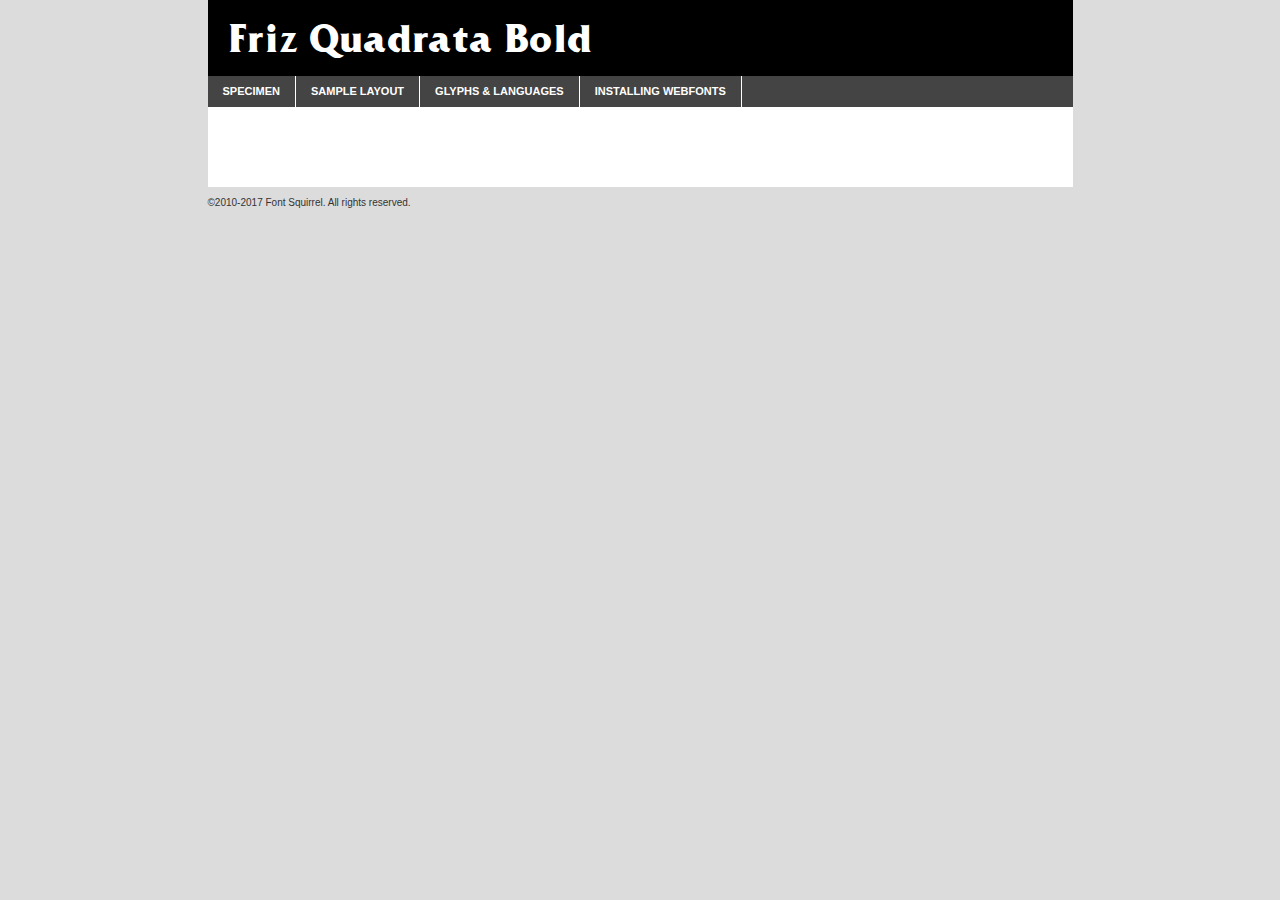
<file: assets/webfonts/friz_quadrata_bold-demo.html>
<!DOCTYPE html PUBLIC "-//W3C//DTD XHTML 1.0 Transitional//EN"
	"http://www.w3.org/TR/xhtml1/DTD/xhtml1-transitional.dtd">

<html xmlns="http://www.w3.org/1999/xhtml" xml:lang="en" lang="en">
<head>
	<meta http-equiv="Content-Type" content="text/html; charset=utf-8" />
	<script src="http://ajax.googleapis.com/ajax/libs/jquery/1.7.2/jquery.min.js" type="text/javascript" charset="utf-8"></script>
	<script type="text/javascript">
	(function($){$.fn.easyTabs=function(option){var param=jQuery.extend({fadeSpeed:"fast",defaultContent:1,activeClass:'active'},option);$(this).each(function(){var thisId="#"+this.id;if(param.defaultContent==''){param.defaultContent=1;}
	if(typeof param.defaultContent=="number")
	{var defaultTab=$(thisId+" .tabs li:eq("+(param.defaultContent-1)+") a").attr('href').substr(1);}else{var defaultTab=param.defaultContent;}
	$(thisId+" .tabs li a").each(function(){var tabToHide=$(this).attr('href').substr(1);$("#"+tabToHide).addClass('easytabs-tab-content');});hideAll();changeContent(defaultTab);function hideAll(){$(thisId+" .easytabs-tab-content").hide();}
	function changeContent(tabId){hideAll();$(thisId+" .tabs li").removeClass(param.activeClass);$(thisId+" .tabs li a[href=#"+tabId+"]").closest('li').addClass(param.activeClass);if(param.fadeSpeed!="none")
	{$(thisId+" #"+tabId).fadeIn(param.fadeSpeed);}else{$(thisId+" #"+tabId).show();}}
	$(thisId+" .tabs li").click(function(){var tabId=$(this).find('a').attr('href').substr(1);changeContent(tabId);return false;});});}})(jQuery);
	</script>
	<link rel="stylesheet" href="specimen_files/specimen_stylesheet.css" type="text/css" charset="utf-8" />
	<link rel="stylesheet" href="stylesheet.css" type="text/css" charset="utf-8" />

	<style type="text/css">
					body{
				font-family: 'frizquadratabold';
							}
		</style>

	<title>Friz Quadrata Bold Specimen</title>
	
	
	<script type="text/javascript" charset="utf-8">
		$(document).ready(function() {
			$('#container').easyTabs({defaultContent:1});
		});
	</script>
</head>

<body>
<div id="container">
	<div id="header">
		Friz Quadrata Bold	</div>
	<ul class="tabs">
		<li><a href="#specimen">Specimen</a></li>
		<li><a href="#layout">Sample Layout</a></li>
				<li><a href="#glyphs">Glyphs &amp; Languages</a></li>
		<li><a href="#installing">Installing Webfonts</a></li>
		
	</ul>
	
	<div id="main_content">

		
			<div id="specimen">
		
				<div class="section">
					<div class="grid12 firstcol">
						<div class="huge">AaBb</div>
					</div>
				</div>
		
				<div class="section">
					<div class="glyph_range">A&#x200B;B&#x200b;C&#x200b;D&#x200b;E&#x200b;F&#x200b;G&#x200b;H&#x200b;I&#x200b;J&#x200b;K&#x200b;L&#x200b;M&#x200b;N&#x200b;O&#x200b;P&#x200b;Q&#x200b;R&#x200b;S&#x200b;T&#x200b;U&#x200b;V&#x200b;W&#x200b;X&#x200b;Y&#x200b;Z&#x200b;a&#x200b;b&#x200b;c&#x200b;d&#x200b;e&#x200b;f&#x200b;g&#x200b;h&#x200b;i&#x200b;j&#x200b;k&#x200b;l&#x200b;m&#x200b;n&#x200b;o&#x200b;p&#x200b;q&#x200b;r&#x200b;s&#x200b;t&#x200b;u&#x200b;v&#x200b;w&#x200b;x&#x200b;y&#x200b;z&#x200b;1&#x200b;2&#x200b;3&#x200b;4&#x200b;5&#x200b;6&#x200b;7&#x200b;8&#x200b;9&#x200b;0&#x200b;&amp;&#x200b;.&#x200b;,&#x200b;?&#x200b;!&#x200b;&#64;&#x200b;(&#x200b;)&#x200b;#&#x200b;$&#x200b;%&#x200b;*&#x200b;+&#x200b;-&#x200b;=&#x200b;:&#x200b;;</div>
				</div>
				<div class="section">
					<div class="grid12 firstcol">
						<table class="sample_table">
							<tr><td>10</td><td class="size10">abcdefghijklmnopqrstuvwxyzABCDEFGHIJKLMNOPQRSTUVWXYZ0123456789abcdefghijklmnopqrstuvwxyzABCDEFGHIJKLMNOPQRSTUVWXYZ0123456789abcdefghijklmnopqrstuvwxyzABCDEFGHIJKLMNOPQRSTUVWXYZ</td></tr>
							<tr><td>11</td><td class="size11">abcdefghijklmnopqrstuvwxyzABCDEFGHIJKLMNOPQRSTUVWXYZ0123456789abcdefghijklmnopqrstuvwxyzABCDEFGHIJKLMNOPQRSTUVWXYZ0123456789abcdefghijklmnopqrstuvwxyzABCDEFGHIJKLMNOPQRSTUVWXYZ</td></tr>
							<tr><td>12</td><td class="size12">abcdefghijklmnopqrstuvwxyzABCDEFGHIJKLMNOPQRSTUVWXYZ0123456789abcdefghijklmnopqrstuvwxyzABCDEFGHIJKLMNOPQRSTUVWXYZ0123456789abcdefghijklmnopqrstuvwxyzABCDEFGHIJKLMNOPQRSTUVWXYZ</td></tr>
							<tr><td>13</td><td class="size13">abcdefghijklmnopqrstuvwxyzABCDEFGHIJKLMNOPQRSTUVWXYZ0123456789abcdefghijklmnopqrstuvwxyzABCDEFGHIJKLMNOPQRSTUVWXYZ0123456789abcdefghijklmnopqrstuvwxyzABCDEFGHIJKLMNOPQRSTUVWXYZ</td></tr>
							<tr><td>14</td><td class="size14">abcdefghijklmnopqrstuvwxyzABCDEFGHIJKLMNOPQRSTUVWXYZ0123456789abcdefghijklmnopqrstuvwxyzABCDEFGHIJKLMNOPQRSTUVWXYZ0123456789abcdefghijklmnopqrstuvwxyzABCDEFGHIJKLMNOPQRSTUVWXYZ</td></tr>
							<tr><td>16</td><td class="size16">abcdefghijklmnopqrstuvwxyzABCDEFGHIJKLMNOPQRSTUVWXYZ0123456789abcdefghijklmnopqrstuvwxyzABCDEFGHIJKLMNOPQRSTUVWXYZ</td></tr>
							<tr><td>18</td><td class="size18">abcdefghijklmnopqrstuvwxyzABCDEFGHIJKLMNOPQRSTUVWXYZ0123456789abcdefghijklmnopqrstuvwxyzABCDEFGHIJKLMNOPQRSTUVWXYZ</td></tr>
							<tr><td>20</td><td class="size20">abcdefghijklmnopqrstuvwxyzABCDEFGHIJKLMNOPQRSTUVWXYZ0123456789abcdefghijklmnopqrstuvwxyzABCDEFGHIJKLMNOPQRSTUVWXYZ</td></tr>
							<tr><td>24</td><td class="size24">abcdefghijklmnopqrstuvwxyzABCDEFGHIJKLMNOPQRSTUVWXYZ0123456789abcdefghijklmnopqrstuvwxyzABCDEFGHIJKLMNOPQRSTUVWXYZ</td></tr>
							<tr><td>30</td><td class="size30">abcdefghijklmnopqrstuvwxyzABCDEFGHIJKLMNOPQRSTUVWXYZ0123456789abcdefghijklmnopqrstuvwxyzABCDEFGHIJKLMNOPQRSTUVWXYZ</td></tr>
							<tr><td>36</td><td class="size36">abcdefghijklmnopqrstuvwxyzABCDEFGHIJKLMNOPQRSTUVWXYZ0123456789abcdefghijklmnopqrstuvwxyzABCDEFGHIJKLMNOPQRSTUVWXYZ</td></tr>
							<tr><td>48</td><td class="size48">abcdefghijklmnopqrstuvwxyzABCDEFGHIJKLMNOPQRSTUVWXYZ0123456789abcdefghijklmnopqrstuvwxyzABCDEFGHIJKLMNOPQRSTUVWXYZ</td></tr>
							<tr><td>60</td><td class="size60">abcdefghijklmnopqrstuvwxyzABCDEFGHIJKLMNOPQRSTUVWXYZ0123456789abcdefghijklmnopqrstuvwxyzABCDEFGHIJKLMNOPQRSTUVWXYZ</td></tr>
							<tr><td>72</td><td class="size72">abcdefghijklmnopqrstuvwxyzABCDEFGHIJKLMNOPQRSTUVWXYZ0123456789abcdefghijklmnopqrstuvwxyzABCDEFGHIJKLMNOPQRSTUVWXYZ</td></tr>
							<tr><td>90</td><td class="size90">abcdefghijklmnopqrstuvwxyzABCDEFGHIJKLMNOPQRSTUVWXYZ0123456789abcdefghijklmnopqrstuvwxyzABCDEFGHIJKLMNOPQRSTUVWXYZ</td></tr>
						</table>
				
					</div>
			
				</div>
		
		
		
								<div class="section" id="bodycomparison">


										<div id="xheight">
				<div class="fontbody">&#x25FC;&#x25FC;&#x25FC;&#x25FC;&#x25FC;&#x25FC;&#x25FC;&#x25FC;&#x25FC;&#x25FC;&#x25FC;&#x25FC;&#x25FC;&#x25FC;&#x25FC;&#x25FC;&#x25FC;&#x25FC;&#x25FC;&#x25FC;&#x25FC;&#x25FC;&#x25FC;&#x25FC;&#x25FC;&#x25FC;&#x25FC;&#x25FC;&#x25FC;&#x25FC;&#x25FC;&#x25FC;&#x25FC;&#x25FC;&#x25FC;&#x25FC;&#x25FC;&#x25FC;&#x25FC;&#x25FC;&#x25FC;&#x25FC;&#x25FC;&#x25FC;&#x25FC;&#x25FC;&#x25FC;&#x25FC;&#x25FC;&#x25FC;&#x25FC;&#x25FC;&#x25FC;&#x25FC;&#x25FC;&#x25FC;&#x25FC;&#x25FC;&#x25FC;&#x25FC;&#x25FC;&#x25FC;&#x25FC;&#x25FC;&#x25FC;&#x25FC;&#x25FC;&#x25FC;&#x25FC;&#x25FC;&#x25FC;&#x25FC;&#x25FC;&#x25FC;&#x25FC;&#x25FC;&#x25FC;&#x25FC;&#x25FC;&#x25FC;&#x25FC;&#x25FC;&#x25FC;&#x25FC;&#x25FC;&#x25FC;&#x25FC;&#x25FC;&#x25FC;&#x25FC;&#x25FC;&#x25FC;&#x25FC;&#x25FC;&#x25FC;&#x25FC;&#x25FC;&#x25FC;&#x25FC;body</div><div class="arialbody">body</div><div class="verdanabody">body</div><div class="georgiabody">body</div></div>
										<div class="fontbody" style="z-index:1">
											body<span>Friz Quadrata Bold</span>
										</div>
										<div class="arialbody" style="z-index:1">
											body<span>Arial</span>
										</div>
										<div class="verdanabody" style="z-index:1">
											body<span>Verdana</span>
										</div>
										<div class="georgiabody" style="z-index:1">
											body<span>Georgia</span>
										</div>



								</div>
		
		
				<div class="section psample psample_row1" id="">
					
					<div class="grid2 firstcol">
						<p class="size10"><span>10.</span>Aenean lacinia bibendum nulla sed consectetur. Fusce dapibus, tellus ac cursus commodo, tortor mauris condimentum nibh, ut fermentum massa justo sit amet risus. Nullam id dolor id nibh ultricies vehicula ut id elit. Cum sociis natoque penatibus et magnis dis parturient montes, nascetur ridiculus mus. Nulla vitae elit libero, a pharetra augue.</p>
			
					</div>
					<div class="grid3">
						<p class="size11"><span>11.</span>Aenean lacinia bibendum nulla sed consectetur. Fusce dapibus, tellus ac cursus commodo, tortor mauris condimentum nibh, ut fermentum massa justo sit amet risus. Nullam id dolor id nibh ultricies vehicula ut id elit. Cum sociis natoque penatibus et magnis dis parturient montes, nascetur ridiculus mus. Nulla vitae elit libero, a pharetra augue.</p>
			
					</div>
					<div class="grid3">
						<p class="size12"><span>12.</span>Aenean lacinia bibendum nulla sed consectetur. Fusce dapibus, tellus ac cursus commodo, tortor mauris condimentum nibh, ut fermentum massa justo sit amet risus. Nullam id dolor id nibh ultricies vehicula ut id elit. Cum sociis natoque penatibus et magnis dis parturient montes, nascetur ridiculus mus. Nulla vitae elit libero, a pharetra augue.</p>
			
					</div>
					<div class="grid4">
						<p class="size13"><span>13.</span>Aenean lacinia bibendum nulla sed consectetur. Fusce dapibus, tellus ac cursus commodo, tortor mauris condimentum nibh, ut fermentum massa justo sit amet risus. Nullam id dolor id nibh ultricies vehicula ut id elit. Cum sociis natoque penatibus et magnis dis parturient montes, nascetur ridiculus mus. Nulla vitae elit libero, a pharetra augue.</p>
			
					</div>
					<div class="white_blend"></div>
					
				</div>
				<div class="section psample psample_row2" id="">
					<div class="grid3 firstcol">
						<p class="size14"><span>14.</span>Aenean lacinia bibendum nulla sed consectetur. Fusce dapibus, tellus ac cursus commodo, tortor mauris condimentum nibh, ut fermentum massa justo sit amet risus. Nullam id dolor id nibh ultricies vehicula ut id elit. Cum sociis natoque penatibus et magnis dis parturient montes, nascetur ridiculus mus. Nulla vitae elit libero, a pharetra augue.</p>
			
					</div>
					<div class="grid4">
						<p class="size16"><span>16.</span>Aenean lacinia bibendum nulla sed consectetur. Fusce dapibus, tellus ac cursus commodo, tortor mauris condimentum nibh, ut fermentum massa justo sit amet risus. Nullam id dolor id nibh ultricies vehicula ut id elit. Cum sociis natoque penatibus et magnis dis parturient montes, nascetur ridiculus mus. Nulla vitae elit libero, a pharetra augue.</p>
			
					</div>
					<div class="grid5">
						<p class="size18"><span>18.</span>Aenean lacinia bibendum nulla sed consectetur. Fusce dapibus, tellus ac cursus commodo, tortor mauris condimentum nibh, ut fermentum massa justo sit amet risus. Nullam id dolor id nibh ultricies vehicula ut id elit. Cum sociis natoque penatibus et magnis dis parturient montes, nascetur ridiculus mus. Nulla vitae elit libero, a pharetra augue.</p>
			
					</div>

					<div class="white_blend"></div>

				</div>
				
				<div class="section psample psample_row3" id="">
					<div class="grid5 firstcol">
						<p class="size20"><span>20.</span>Aenean lacinia bibendum nulla sed consectetur. Fusce dapibus, tellus ac cursus commodo, tortor mauris condimentum nibh, ut fermentum massa justo sit amet risus. Nullam id dolor id nibh ultricies vehicula ut id elit. Cum sociis natoque penatibus et magnis dis parturient montes, nascetur ridiculus mus. Nulla vitae elit libero, a pharetra augue.</p>
					</div>
					<div class="grid7">
						<p class="size24"><span>24.</span>Aenean lacinia bibendum nulla sed consectetur. Fusce dapibus, tellus ac cursus commodo, tortor mauris condimentum nibh, ut fermentum massa justo sit amet risus. Nullam id dolor id nibh ultricies vehicula ut id elit. Cum sociis natoque penatibus et magnis dis parturient montes, nascetur ridiculus mus. Nulla vitae elit libero, a pharetra augue.</p>
					</div>
					
					<div class="white_blend"></div>
					
				</div>
				
				<div class="section psample psample_row4" id="">
					<div class="grid12 firstcol">
						<p class="size30"><span>30.</span>Aenean lacinia bibendum nulla sed consectetur. Fusce dapibus, tellus ac cursus commodo, tortor mauris condimentum nibh, ut fermentum massa justo sit amet risus. Nullam id dolor id nibh ultricies vehicula ut id elit. Cum sociis natoque penatibus et magnis dis parturient montes, nascetur ridiculus mus. Nulla vitae elit libero, a pharetra augue.</p>
					</div>
					<div class="white_blend"></div>
					
				</div>
				
				
				
				<div class="section psample psample_row1 fullreverse">
					<div class="grid2 firstcol">
						<p class="size10"><span>10.</span>Aenean lacinia bibendum nulla sed consectetur. Fusce dapibus, tellus ac cursus commodo, tortor mauris condimentum nibh, ut fermentum massa justo sit amet risus. Nullam id dolor id nibh ultricies vehicula ut id elit. Cum sociis natoque penatibus et magnis dis parturient montes, nascetur ridiculus mus. Nulla vitae elit libero, a pharetra augue.</p>
			
					</div>
					<div class="grid3">
						<p class="size11"><span>11.</span>Aenean lacinia bibendum nulla sed consectetur. Fusce dapibus, tellus ac cursus commodo, tortor mauris condimentum nibh, ut fermentum massa justo sit amet risus. Nullam id dolor id nibh ultricies vehicula ut id elit. Cum sociis natoque penatibus et magnis dis parturient montes, nascetur ridiculus mus. Nulla vitae elit libero, a pharetra augue.</p>
			
					</div>
					<div class="grid3">
						<p class="size12"><span>12.</span>Aenean lacinia bibendum nulla sed consectetur. Fusce dapibus, tellus ac cursus commodo, tortor mauris condimentum nibh, ut fermentum massa justo sit amet risus. Nullam id dolor id nibh ultricies vehicula ut id elit. Cum sociis natoque penatibus et magnis dis parturient montes, nascetur ridiculus mus. Nulla vitae elit libero, a pharetra augue.</p>
			
					</div>
					<div class="grid4">
						<p class="size13"><span>13.</span>Aenean lacinia bibendum nulla sed consectetur. Fusce dapibus, tellus ac cursus commodo, tortor mauris condimentum nibh, ut fermentum massa justo sit amet risus. Nullam id dolor id nibh ultricies vehicula ut id elit. Cum sociis natoque penatibus et magnis dis parturient montes, nascetur ridiculus mus. Nulla vitae elit libero, a pharetra augue.</p>
			
					</div>
					<div class="black_blend"></div>
					
				</div>
				
				<div class="section psample psample_row2 fullreverse">
					<div class="grid3 firstcol">
						<p class="size14"><span>14.</span>Aenean lacinia bibendum nulla sed consectetur. Fusce dapibus, tellus ac cursus commodo, tortor mauris condimentum nibh, ut fermentum massa justo sit amet risus. Nullam id dolor id nibh ultricies vehicula ut id elit. Cum sociis natoque penatibus et magnis dis parturient montes, nascetur ridiculus mus. Nulla vitae elit libero, a pharetra augue.</p>
			
					</div>
					<div class="grid4">
						<p class="size16"><span>16.</span>Aenean lacinia bibendum nulla sed consectetur. Fusce dapibus, tellus ac cursus commodo, tortor mauris condimentum nibh, ut fermentum massa justo sit amet risus. Nullam id dolor id nibh ultricies vehicula ut id elit. Cum sociis natoque penatibus et magnis dis parturient montes, nascetur ridiculus mus. Nulla vitae elit libero, a pharetra augue.</p>
			
					</div>
					<div class="grid5">
						<p class="size18"><span>18.</span>Aenean lacinia bibendum nulla sed consectetur. Fusce dapibus, tellus ac cursus commodo, tortor mauris condimentum nibh, ut fermentum massa justo sit amet risus. Nullam id dolor id nibh ultricies vehicula ut id elit. Cum sociis natoque penatibus et magnis dis parturient montes, nascetur ridiculus mus. Nulla vitae elit libero, a pharetra augue.</p>
			
					</div>
					<div class="black_blend"></div>

				</div>
				
				<div class="section psample fullreverse psample_row3" id="">
					<div class="grid5 firstcol">
						<p class="size20"><span>20.</span>Aenean lacinia bibendum nulla sed consectetur. Fusce dapibus, tellus ac cursus commodo, tortor mauris condimentum nibh, ut fermentum massa justo sit amet risus. Nullam id dolor id nibh ultricies vehicula ut id elit. Cum sociis natoque penatibus et magnis dis parturient montes, nascetur ridiculus mus. Nulla vitae elit libero, a pharetra augue.</p>
					</div>
					<div class="grid7">
						<p class="size24"><span>24.</span>Aenean lacinia bibendum nulla sed consectetur. Fusce dapibus, tellus ac cursus commodo, tortor mauris condimentum nibh, ut fermentum massa justo sit amet risus. Nullam id dolor id nibh ultricies vehicula ut id elit. Cum sociis natoque penatibus et magnis dis parturient montes, nascetur ridiculus mus. Nulla vitae elit libero, a pharetra augue.</p>
					</div>
					
					<div class="black_blend"></div>
					
				</div>
				
				<div class="section psample fullreverse psample_row4" id="" style="border-bottom: 20px #000 solid;">
					<div class="grid12 firstcol">
						<p class="size30"><span>30.</span>Aenean lacinia bibendum nulla sed consectetur. Fusce dapibus, tellus ac cursus commodo, tortor mauris condimentum nibh, ut fermentum massa justo sit amet risus. Nullam id dolor id nibh ultricies vehicula ut id elit. Cum sociis natoque penatibus et magnis dis parturient montes, nascetur ridiculus mus. Nulla vitae elit libero, a pharetra augue.</p>
					</div>
					<div class="black_blend"></div>
					
				</div>
				
				
				
				
			</div>
			
			<div id="layout">
				
				<div class="section">
					
					<div class="grid12 firstcol">
						<h1>Lorem Ipsum Dolor</h1>
						<h2>Etiam porta sem malesuada magna mollis euismod</h2>
						
						<p class="byline">By <a href="#link">Aenean Lacinia</a></p>
					</div>
				</div>
				<div class="section">
					<div class="grid8 firstcol">
						<p class="large">Donec sed odio dui. Morbi leo risus, porta ac consectetur ac, vestibulum at eros. Fusce dapibus, tellus ac cursus commodo, tortor mauris condimentum nibh, ut fermentum massa justo sit amet risus. </p>

						
						<h3>Pellentesque ornare sem</h3>

						<p>Maecenas sed diam eget risus varius blandit sit amet non magna. Maecenas faucibus mollis interdum. Donec ullamcorper nulla non metus auctor fringilla. Nullam id dolor id nibh ultricies vehicula ut id elit. Nullam id dolor id nibh ultricies vehicula ut id elit. </p>

						<p>Aenean eu leo quam. Pellentesque ornare sem lacinia quam venenatis vestibulum. Lorem ipsum dolor sit amet, consectetur adipiscing elit. Cum sociis natoque penatibus et magnis dis parturient montes, nascetur ridiculus mus. </p>

						<p>Nulla vitae elit libero, a pharetra augue. Praesent commodo cursus magna, vel scelerisque nisl consectetur et. Aenean lacinia bibendum nulla sed consectetur. </p>

						<p>Nullam quis risus eget urna mollis ornare vel eu leo. Nullam quis risus eget urna mollis ornare vel eu leo. Maecenas sed diam eget risus varius blandit sit amet non magna. Donec ullamcorper nulla non metus auctor fringilla. </p>

						<h3>Cras mattis consectetur</h3>

						<p>Aenean eu leo quam. Pellentesque ornare sem lacinia quam venenatis vestibulum. Aenean lacinia bibendum nulla sed consectetur. Integer posuere erat a ante venenatis dapibus posuere velit aliquet. Cras mattis consectetur purus sit amet fermentum. </p>

						<p>Nullam id dolor id nibh ultricies vehicula ut id elit. Nullam quis risus eget urna mollis ornare vel eu leo. Cras mattis consectetur purus sit amet fermentum.</p>
					</div>
					
					<div class="grid4 sidebar">
						
						<div class="box reverse">
							<p class="last">Nullam quis risus eget urna mollis ornare vel eu leo. Donec ullamcorper nulla non metus auctor fringilla. Cras mattis consectetur purus sit amet fermentum. Sed posuere consectetur est at lobortis. Lorem ipsum dolor sit amet, consectetur adipiscing elit. </p>
						</div>
						
						<p class="caption">Maecenas sed diam eget risus varius.</p>

						<p>Vestibulum id ligula porta felis euismod semper. Integer posuere erat a ante venenatis dapibus posuere velit aliquet. Vestibulum id ligula porta felis euismod semper. Sed posuere consectetur est at lobortis. Maecenas sed diam eget risus varius blandit sit amet non magna. Fusce dapibus, tellus ac cursus commodo, tortor mauris condimentum nibh, ut fermentum massa justo sit amet risus. </p>

					

						<p>Duis mollis, est non commodo luctus, nisi erat porttitor ligula, eget lacinia odio sem nec elit. Aenean lacinia bibendum nulla sed consectetur. Vivamus sagittis lacus vel augue laoreet rutrum faucibus dolor auctor. Aenean lacinia bibendum nulla sed consectetur. Nullam quis risus eget urna mollis ornare vel eu leo. </p>

						<p>Praesent commodo cursus magna, vel scelerisque nisl consectetur et. Donec ullamcorper nulla non metus auctor fringilla. Maecenas faucibus mollis interdum. Fusce dapibus, tellus ac cursus commodo, tortor mauris condimentum nibh, ut fermentum massa justo sit amet risus. </p>

					</div>
				</div>
				
			</div>


			



		<div id="glyphs">
			<div class="section">
				<div class="grid12 firstcol">
			
				<h1>Language Support</h1>
				<p>The subset of Friz Quadrata Bold in this kit supports the following languages:<br />
			
					Albanian, Basque, Breton, Chamorro, English, Finnish, French, Frisian, Galician, German, Italian, Malagasy, Norwegian, Portuguese, Spanish, Alsatian, Aragonese, Arapaho, Arrernte, Asturian, Aymara, Bislama, Cebuano, Corsican, Fijian, French_creole, Genoese, Gilbertese, Greenlandic, Haitian_creole, Hiligaynon, Hmong, Hopi, Ibanag, Iloko_ilokano, Indonesian, Interglossa_glosa, Interlingua, Irish_gaelic, Jerriais, Lojban, Lombard, Luxembourgeois, Manx, Mohawk, Norfolk_pitcairnese, Occitan, Oromo, Pangasinan, Papiamento, Piedmontese, Potawatomi, Rhaeto-romance, Romansh, Rotokas, Sami_lule, Samoan, Sardinian, Scots_gaelic, Seychelles_creole, Shona, Sicilian, Somali, Southern_ndebele, Swahili, Swati_swazi, Tagalog_filipino_pilipino, Tetum, Tok_pisin, Uyghur_latinized, Volapuk, Walloon, Warlpiri, Xhosa, Yapese, Zulu, Latinbasic, Ubasic, Demo				</p>
				<h1>Glyph Chart</h1>
				<p>The subset of Friz Quadrata Bold in this kit includes all the glyphs listed below. Unicode entities are included above each glyph to help you insert individual characters into your layout.</p>
				<div id="glyph_chart">
			
																				 <div><p>&amp;#32;</p>&#32;</div>
																				 <div><p>&amp;#33;</p>&#33;</div>
																				 <div><p>&amp;#34;</p>&#34;</div>
																				 <div><p>&amp;#35;</p>&#35;</div>
																				 <div><p>&amp;#36;</p>&#36;</div>
																				 <div><p>&amp;#37;</p>&#37;</div>
																				 <div><p>&amp;#38;</p>&#38;</div>
																				 <div><p>&amp;#39;</p>&#39;</div>
																				 <div><p>&amp;#40;</p>&#40;</div>
																				 <div><p>&amp;#41;</p>&#41;</div>
																				 <div><p>&amp;#42;</p>&#42;</div>
																				 <div><p>&amp;#43;</p>&#43;</div>
																				 <div><p>&amp;#44;</p>&#44;</div>
																				 <div><p>&amp;#45;</p>&#45;</div>
																				 <div><p>&amp;#46;</p>&#46;</div>
																				 <div><p>&amp;#47;</p>&#47;</div>
																				 <div><p>&amp;#48;</p>&#48;</div>
																				 <div><p>&amp;#49;</p>&#49;</div>
																				 <div><p>&amp;#50;</p>&#50;</div>
																				 <div><p>&amp;#51;</p>&#51;</div>
																				 <div><p>&amp;#52;</p>&#52;</div>
																				 <div><p>&amp;#53;</p>&#53;</div>
																				 <div><p>&amp;#54;</p>&#54;</div>
																				 <div><p>&amp;#55;</p>&#55;</div>
																				 <div><p>&amp;#56;</p>&#56;</div>
																				 <div><p>&amp;#57;</p>&#57;</div>
																				 <div><p>&amp;#58;</p>&#58;</div>
																				 <div><p>&amp;#59;</p>&#59;</div>
																				 <div><p>&amp;#60;</p>&#60;</div>
																				 <div><p>&amp;#61;</p>&#61;</div>
																				 <div><p>&amp;#62;</p>&#62;</div>
																				 <div><p>&amp;#63;</p>&#63;</div>
																				 <div><p>&amp;#64;</p>&#64;</div>
																				 <div><p>&amp;#65;</p>&#65;</div>
																				 <div><p>&amp;#66;</p>&#66;</div>
																				 <div><p>&amp;#67;</p>&#67;</div>
																				 <div><p>&amp;#68;</p>&#68;</div>
																				 <div><p>&amp;#69;</p>&#69;</div>
																				 <div><p>&amp;#70;</p>&#70;</div>
																				 <div><p>&amp;#71;</p>&#71;</div>
																				 <div><p>&amp;#72;</p>&#72;</div>
																				 <div><p>&amp;#73;</p>&#73;</div>
																				 <div><p>&amp;#74;</p>&#74;</div>
																				 <div><p>&amp;#75;</p>&#75;</div>
																				 <div><p>&amp;#76;</p>&#76;</div>
																				 <div><p>&amp;#77;</p>&#77;</div>
																				 <div><p>&amp;#78;</p>&#78;</div>
																				 <div><p>&amp;#79;</p>&#79;</div>
																				 <div><p>&amp;#80;</p>&#80;</div>
																				 <div><p>&amp;#81;</p>&#81;</div>
																				 <div><p>&amp;#82;</p>&#82;</div>
																				 <div><p>&amp;#83;</p>&#83;</div>
																				 <div><p>&amp;#84;</p>&#84;</div>
																				 <div><p>&amp;#85;</p>&#85;</div>
																				 <div><p>&amp;#86;</p>&#86;</div>
																				 <div><p>&amp;#87;</p>&#87;</div>
																				 <div><p>&amp;#88;</p>&#88;</div>
																				 <div><p>&amp;#89;</p>&#89;</div>
																				 <div><p>&amp;#90;</p>&#90;</div>
																				 <div><p>&amp;#91;</p>&#91;</div>
																				 <div><p>&amp;#92;</p>&#92;</div>
																				 <div><p>&amp;#93;</p>&#93;</div>
																				 <div><p>&amp;#94;</p>&#94;</div>
																				 <div><p>&amp;#95;</p>&#95;</div>
																				 <div><p>&amp;#96;</p>&#96;</div>
																				 <div><p>&amp;#97;</p>&#97;</div>
																				 <div><p>&amp;#98;</p>&#98;</div>
																				 <div><p>&amp;#99;</p>&#99;</div>
																				 <div><p>&amp;#100;</p>&#100;</div>
																				 <div><p>&amp;#101;</p>&#101;</div>
																				 <div><p>&amp;#102;</p>&#102;</div>
																				 <div><p>&amp;#103;</p>&#103;</div>
																				 <div><p>&amp;#104;</p>&#104;</div>
																				 <div><p>&amp;#105;</p>&#105;</div>
																				 <div><p>&amp;#106;</p>&#106;</div>
																				 <div><p>&amp;#107;</p>&#107;</div>
																				 <div><p>&amp;#108;</p>&#108;</div>
																				 <div><p>&amp;#109;</p>&#109;</div>
																				 <div><p>&amp;#110;</p>&#110;</div>
																				 <div><p>&amp;#111;</p>&#111;</div>
																				 <div><p>&amp;#112;</p>&#112;</div>
																				 <div><p>&amp;#113;</p>&#113;</div>
																				 <div><p>&amp;#114;</p>&#114;</div>
																				 <div><p>&amp;#115;</p>&#115;</div>
																				 <div><p>&amp;#116;</p>&#116;</div>
																				 <div><p>&amp;#117;</p>&#117;</div>
																				 <div><p>&amp;#118;</p>&#118;</div>
																				 <div><p>&amp;#119;</p>&#119;</div>
																				 <div><p>&amp;#120;</p>&#120;</div>
																				 <div><p>&amp;#121;</p>&#121;</div>
																				 <div><p>&amp;#122;</p>&#122;</div>
																				 <div><p>&amp;#123;</p>&#123;</div>
																				 <div><p>&amp;#124;</p>&#124;</div>
																				 <div><p>&amp;#125;</p>&#125;</div>
																				 <div><p>&amp;#126;</p>&#126;</div>
																				 <div><p>&amp;#160;</p>&#160;</div>
																				 <div><p>&amp;#161;</p>&#161;</div>
																				 <div><p>&amp;#162;</p>&#162;</div>
																				 <div><p>&amp;#163;</p>&#163;</div>
																				 <div><p>&amp;#165;</p>&#165;</div>
																				 <div><p>&amp;#167;</p>&#167;</div>
																				 <div><p>&amp;#168;</p>&#168;</div>
																				 <div><p>&amp;#169;</p>&#169;</div>
																				 <div><p>&amp;#170;</p>&#170;</div>
																				 <div><p>&amp;#171;</p>&#171;</div>
																				 <div><p>&amp;#172;</p>&#172;</div>
																				 <div><p>&amp;#173;</p>&#173;</div>
																				 <div><p>&amp;#174;</p>&#174;</div>
																				 <div><p>&amp;#176;</p>&#176;</div>
																				 <div><p>&amp;#177;</p>&#177;</div>
																				 <div><p>&amp;#180;</p>&#180;</div>
																				 <div><p>&amp;#181;</p>&#181;</div>
																				 <div><p>&amp;#182;</p>&#182;</div>
																				 <div><p>&amp;#183;</p>&#183;</div>
																				 <div><p>&amp;#186;</p>&#186;</div>
																				 <div><p>&amp;#187;</p>&#187;</div>
																				 <div><p>&amp;#191;</p>&#191;</div>
																				 <div><p>&amp;#192;</p>&#192;</div>
																				 <div><p>&amp;#193;</p>&#193;</div>
																				 <div><p>&amp;#194;</p>&#194;</div>
																				 <div><p>&amp;#195;</p>&#195;</div>
																				 <div><p>&amp;#196;</p>&#196;</div>
																				 <div><p>&amp;#197;</p>&#197;</div>
																				 <div><p>&amp;#198;</p>&#198;</div>
																				 <div><p>&amp;#199;</p>&#199;</div>
																				 <div><p>&amp;#200;</p>&#200;</div>
																				 <div><p>&amp;#201;</p>&#201;</div>
																				 <div><p>&amp;#202;</p>&#202;</div>
																				 <div><p>&amp;#203;</p>&#203;</div>
																				 <div><p>&amp;#204;</p>&#204;</div>
																				 <div><p>&amp;#205;</p>&#205;</div>
																				 <div><p>&amp;#206;</p>&#206;</div>
																				 <div><p>&amp;#207;</p>&#207;</div>
																				 <div><p>&amp;#209;</p>&#209;</div>
																				 <div><p>&amp;#210;</p>&#210;</div>
																				 <div><p>&amp;#211;</p>&#211;</div>
																				 <div><p>&amp;#212;</p>&#212;</div>
																				 <div><p>&amp;#213;</p>&#213;</div>
																				 <div><p>&amp;#214;</p>&#214;</div>
																				 <div><p>&amp;#216;</p>&#216;</div>
																				 <div><p>&amp;#217;</p>&#217;</div>
																				 <div><p>&amp;#218;</p>&#218;</div>
																				 <div><p>&amp;#219;</p>&#219;</div>
																				 <div><p>&amp;#220;</p>&#220;</div>
																				 <div><p>&amp;#223;</p>&#223;</div>
																				 <div><p>&amp;#224;</p>&#224;</div>
																				 <div><p>&amp;#225;</p>&#225;</div>
																				 <div><p>&amp;#226;</p>&#226;</div>
																				 <div><p>&amp;#227;</p>&#227;</div>
																				 <div><p>&amp;#228;</p>&#228;</div>
																				 <div><p>&amp;#229;</p>&#229;</div>
																				 <div><p>&amp;#230;</p>&#230;</div>
																				 <div><p>&amp;#231;</p>&#231;</div>
																				 <div><p>&amp;#232;</p>&#232;</div>
																				 <div><p>&amp;#233;</p>&#233;</div>
																				 <div><p>&amp;#234;</p>&#234;</div>
																				 <div><p>&amp;#235;</p>&#235;</div>
																				 <div><p>&amp;#236;</p>&#236;</div>
																				 <div><p>&amp;#237;</p>&#237;</div>
																				 <div><p>&amp;#238;</p>&#238;</div>
																				 <div><p>&amp;#239;</p>&#239;</div>
																				 <div><p>&amp;#241;</p>&#241;</div>
																				 <div><p>&amp;#242;</p>&#242;</div>
																				 <div><p>&amp;#243;</p>&#243;</div>
																				 <div><p>&amp;#244;</p>&#244;</div>
																				 <div><p>&amp;#245;</p>&#245;</div>
																				 <div><p>&amp;#246;</p>&#246;</div>
																				 <div><p>&amp;#247;</p>&#247;</div>
																				 <div><p>&amp;#248;</p>&#248;</div>
																				 <div><p>&amp;#249;</p>&#249;</div>
																				 <div><p>&amp;#250;</p>&#250;</div>
																				 <div><p>&amp;#251;</p>&#251;</div>
																				 <div><p>&amp;#252;</p>&#252;</div>
																				 <div><p>&amp;#255;</p>&#255;</div>
																				 <div><p>&amp;#338;</p>&#338;</div>
																				 <div><p>&amp;#339;</p>&#339;</div>
																				 <div><p>&amp;#376;</p>&#376;</div>
																				 <div><p>&amp;#8192;</p>&#8192;</div>
																				 <div><p>&amp;#8193;</p>&#8193;</div>
																				 <div><p>&amp;#8194;</p>&#8194;</div>
																				 <div><p>&amp;#8195;</p>&#8195;</div>
																				 <div><p>&amp;#8196;</p>&#8196;</div>
																				 <div><p>&amp;#8197;</p>&#8197;</div>
																				 <div><p>&amp;#8198;</p>&#8198;</div>
																				 <div><p>&amp;#8199;</p>&#8199;</div>
																				 <div><p>&amp;#8200;</p>&#8200;</div>
																				 <div><p>&amp;#8201;</p>&#8201;</div>
																				 <div><p>&amp;#8202;</p>&#8202;</div>
																				 <div><p>&amp;#8208;</p>&#8208;</div>
																				 <div><p>&amp;#8209;</p>&#8209;</div>
																				 <div><p>&amp;#8210;</p>&#8210;</div>
																				 <div><p>&amp;#8211;</p>&#8211;</div>
																				 <div><p>&amp;#8212;</p>&#8212;</div>
																				 <div><p>&amp;#8216;</p>&#8216;</div>
																				 <div><p>&amp;#8217;</p>&#8217;</div>
																				 <div><p>&amp;#8218;</p>&#8218;</div>
																				 <div><p>&amp;#8220;</p>&#8220;</div>
																				 <div><p>&amp;#8221;</p>&#8221;</div>
																				 <div><p>&amp;#8222;</p>&#8222;</div>
																				 <div><p>&amp;#8226;</p>&#8226;</div>
																				 <div><p>&amp;#8230;</p>&#8230;</div>
																				 <div><p>&amp;#8239;</p>&#8239;</div>
																				 <div><p>&amp;#8287;</p>&#8287;</div>
																				 <div><p>&amp;#8482;</p>&#8482;</div>
																				 <div><p>&amp;#9724;</p>&#9724;</div>
																																																</div>	
				</div>
		
		
			</div>
		</div>
		
		
		<div id="specs">
			
		</div>
	
		<div id="installing">
			<div class="section">
				<div class="grid7 firstcol">
					<h1>Installing Webfonts</h1>
					
					<p>Webfonts are supported by all major browser platforms but not all in the same way. There are currently four different font formats that must be included in order to target all browsers. This includes TTF, WOFF, EOT and SVG.</p>
					
					<h2>1. Upload your webfonts</h2>
					<p>You must upload your webfont kit to your website. They should be in or near the same directory as your CSS files.</p>
					
					<h2>2. Include the webfont stylesheet</h2>
					<p>A special CSS @font-face declaration helps the various browsers select the appropriate font it needs without causing you a bunch of headaches. Learn more about this syntax by reading the <a href="https://www.fontspring.com/blog/further-hardening-of-the-bulletproof-syntax">Fontspring blog post</a> about it. The code for it is as follows:</p>


<code>
@font-face{ 
	font-family: 'MyWebFont';
	src: url('WebFont.eot');
	src: url('WebFont.eot?#iefix') format('embedded-opentype'),
	     url('WebFont.woff') format('woff'),
	     url('WebFont.ttf') format('truetype'),
	     url('WebFont.svg#webfont') format('svg');
}
</code>

	<p>We've already gone ahead and generated the code for you. All you have to do is link to the stylesheet in your HTML, like this:</p>
	<code>&lt;link rel=&quot;stylesheet&quot; href=&quot;stylesheet.css&quot; type=&quot;text/css&quot; charset=&quot;utf-8&quot; /&gt;</code>

					<h2>3. Modify your own stylesheet</h2>
					<p>To take advantage of your new fonts, you must tell your stylesheet to use them. Look at the original @font-face declaration above and find the property called "font-family." The name linked there will be what you use to reference the font. Prepend that webfont name to the font stack in the "font-family" property, inside the selector you want to change. For example:</p>
<code>p { font-family: 'WebFont', Arial, sans-serif; }</code>

<h2>4. Test</h2>
<p>Getting webfonts to work cross-browser <em>can</em> be tricky. Use the information in the sidebar to help you if you find that fonts aren't loading in a particular browser.</p>
				</div>
				
				<div class="grid5 sidebar">
					<div class="box">
						<h2>Troubleshooting<br />Font-Face Problems</h2>
						<p>Having trouble getting your webfonts to load in your new website? Here are some tips to sort out what might be the problem.</p>

						<h3>Fonts not showing in any browser</h3>

						<p>This sounds like you need to work on the plumbing. You either did not upload the fonts to the correct directory, or you did not link the fonts properly in the CSS. If you've confirmed that all this is correct and you still have a problem, take a look at your .htaccess file and see if requests are getting intercepted.</p>

						<h3>Fonts not loading in iPhone or iPad</h3>

						<p>The most common problem here is that you are serving the fonts from an IIS server. IIS refuses to serve files that have unknown MIME types. If that is the case, you must set the MIME type for SVG to "image/svg+xml" in the server settings. Follow these instructions from Microsoft if you need help.</p>

						<h3>Fonts not loading in Firefox</h3>

						<p>The primary reason for this failure? You are still using a version Firefox older than 3.5. So upgrade already! If that isn't it, then you are very likely serving fonts from a different domain. Firefox requires that all font assets be served from the same domain. Lastly it is possible that you need to add WOFF to your list of MIME types (if you are serving via IIS.)</p>

						<h3>Fonts not loading in IE</h3>

						<p>Are you looking at Internet Explorer on an actual Windows machine or are you cheating by using a service like Adobe BrowserLab? Many of these screenshot services do not render @font-face for IE. Best to test it on a real machine.</p>

						<h3>Fonts not loading in IE9</h3>

						<p>IE9, like Firefox, requires that fonts be served from the same domain as the website. Make sure that is the case.</p>
					</div>
				</div>
			</div>
			
		</div>
	
	</div>
	<div id="footer">
		<p>&copy;2010-2017 Font Squirrel. All rights reserved.</p>
	</div>
</div>
</body>
</html>
</file>
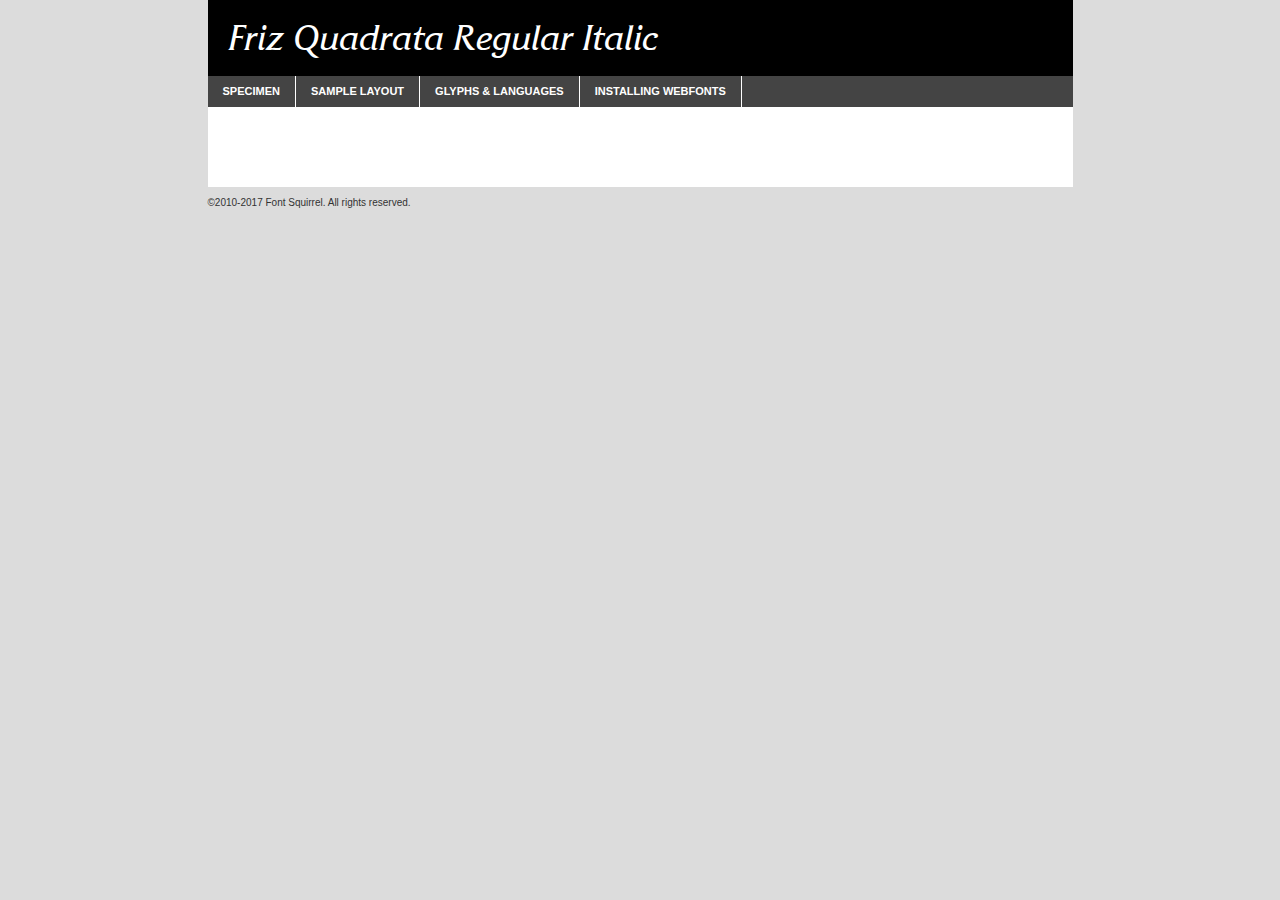
<file: assets/webfonts/friz_quadrata_italic-demo.html>
<!DOCTYPE html PUBLIC "-//W3C//DTD XHTML 1.0 Transitional//EN"
	"http://www.w3.org/TR/xhtml1/DTD/xhtml1-transitional.dtd">

<html xmlns="http://www.w3.org/1999/xhtml" xml:lang="en" lang="en">
<head>
	<meta http-equiv="Content-Type" content="text/html; charset=utf-8" />
	<script src="http://ajax.googleapis.com/ajax/libs/jquery/1.7.2/jquery.min.js" type="text/javascript" charset="utf-8"></script>
	<script type="text/javascript">
	(function($){$.fn.easyTabs=function(option){var param=jQuery.extend({fadeSpeed:"fast",defaultContent:1,activeClass:'active'},option);$(this).each(function(){var thisId="#"+this.id;if(param.defaultContent==''){param.defaultContent=1;}
	if(typeof param.defaultContent=="number")
	{var defaultTab=$(thisId+" .tabs li:eq("+(param.defaultContent-1)+") a").attr('href').substr(1);}else{var defaultTab=param.defaultContent;}
	$(thisId+" .tabs li a").each(function(){var tabToHide=$(this).attr('href').substr(1);$("#"+tabToHide).addClass('easytabs-tab-content');});hideAll();changeContent(defaultTab);function hideAll(){$(thisId+" .easytabs-tab-content").hide();}
	function changeContent(tabId){hideAll();$(thisId+" .tabs li").removeClass(param.activeClass);$(thisId+" .tabs li a[href=#"+tabId+"]").closest('li').addClass(param.activeClass);if(param.fadeSpeed!="none")
	{$(thisId+" #"+tabId).fadeIn(param.fadeSpeed);}else{$(thisId+" #"+tabId).show();}}
	$(thisId+" .tabs li").click(function(){var tabId=$(this).find('a').attr('href').substr(1);changeContent(tabId);return false;});});}})(jQuery);
	</script>
	<link rel="stylesheet" href="specimen_files/specimen_stylesheet.css" type="text/css" charset="utf-8" />
	<link rel="stylesheet" href="stylesheet.css" type="text/css" charset="utf-8" />

	<style type="text/css">
					body{
				font-family: 'friz_quadrataregular_italic';
							}
		</style>

	<title>Friz Quadrata Regular Italic Specimen</title>
	
	
	<script type="text/javascript" charset="utf-8">
		$(document).ready(function() {
			$('#container').easyTabs({defaultContent:1});
		});
	</script>
</head>

<body>
<div id="container">
	<div id="header">
		Friz Quadrata Regular Italic	</div>
	<ul class="tabs">
		<li><a href="#specimen">Specimen</a></li>
		<li><a href="#layout">Sample Layout</a></li>
				<li><a href="#glyphs">Glyphs &amp; Languages</a></li>
		<li><a href="#installing">Installing Webfonts</a></li>
		
	</ul>
	
	<div id="main_content">

		
			<div id="specimen">
		
				<div class="section">
					<div class="grid12 firstcol">
						<div class="huge">AaBb</div>
					</div>
				</div>
		
				<div class="section">
					<div class="glyph_range">A&#x200B;B&#x200b;C&#x200b;D&#x200b;E&#x200b;F&#x200b;G&#x200b;H&#x200b;I&#x200b;J&#x200b;K&#x200b;L&#x200b;M&#x200b;N&#x200b;O&#x200b;P&#x200b;Q&#x200b;R&#x200b;S&#x200b;T&#x200b;U&#x200b;V&#x200b;W&#x200b;X&#x200b;Y&#x200b;Z&#x200b;a&#x200b;b&#x200b;c&#x200b;d&#x200b;e&#x200b;f&#x200b;g&#x200b;h&#x200b;i&#x200b;j&#x200b;k&#x200b;l&#x200b;m&#x200b;n&#x200b;o&#x200b;p&#x200b;q&#x200b;r&#x200b;s&#x200b;t&#x200b;u&#x200b;v&#x200b;w&#x200b;x&#x200b;y&#x200b;z&#x200b;1&#x200b;2&#x200b;3&#x200b;4&#x200b;5&#x200b;6&#x200b;7&#x200b;8&#x200b;9&#x200b;0&#x200b;&amp;&#x200b;.&#x200b;,&#x200b;?&#x200b;!&#x200b;&#64;&#x200b;(&#x200b;)&#x200b;#&#x200b;$&#x200b;%&#x200b;*&#x200b;+&#x200b;-&#x200b;=&#x200b;:&#x200b;;</div>
				</div>
				<div class="section">
					<div class="grid12 firstcol">
						<table class="sample_table">
							<tr><td>10</td><td class="size10">abcdefghijklmnopqrstuvwxyzABCDEFGHIJKLMNOPQRSTUVWXYZ0123456789abcdefghijklmnopqrstuvwxyzABCDEFGHIJKLMNOPQRSTUVWXYZ0123456789abcdefghijklmnopqrstuvwxyzABCDEFGHIJKLMNOPQRSTUVWXYZ</td></tr>
							<tr><td>11</td><td class="size11">abcdefghijklmnopqrstuvwxyzABCDEFGHIJKLMNOPQRSTUVWXYZ0123456789abcdefghijklmnopqrstuvwxyzABCDEFGHIJKLMNOPQRSTUVWXYZ0123456789abcdefghijklmnopqrstuvwxyzABCDEFGHIJKLMNOPQRSTUVWXYZ</td></tr>
							<tr><td>12</td><td class="size12">abcdefghijklmnopqrstuvwxyzABCDEFGHIJKLMNOPQRSTUVWXYZ0123456789abcdefghijklmnopqrstuvwxyzABCDEFGHIJKLMNOPQRSTUVWXYZ0123456789abcdefghijklmnopqrstuvwxyzABCDEFGHIJKLMNOPQRSTUVWXYZ</td></tr>
							<tr><td>13</td><td class="size13">abcdefghijklmnopqrstuvwxyzABCDEFGHIJKLMNOPQRSTUVWXYZ0123456789abcdefghijklmnopqrstuvwxyzABCDEFGHIJKLMNOPQRSTUVWXYZ0123456789abcdefghijklmnopqrstuvwxyzABCDEFGHIJKLMNOPQRSTUVWXYZ</td></tr>
							<tr><td>14</td><td class="size14">abcdefghijklmnopqrstuvwxyzABCDEFGHIJKLMNOPQRSTUVWXYZ0123456789abcdefghijklmnopqrstuvwxyzABCDEFGHIJKLMNOPQRSTUVWXYZ0123456789abcdefghijklmnopqrstuvwxyzABCDEFGHIJKLMNOPQRSTUVWXYZ</td></tr>
							<tr><td>16</td><td class="size16">abcdefghijklmnopqrstuvwxyzABCDEFGHIJKLMNOPQRSTUVWXYZ0123456789abcdefghijklmnopqrstuvwxyzABCDEFGHIJKLMNOPQRSTUVWXYZ</td></tr>
							<tr><td>18</td><td class="size18">abcdefghijklmnopqrstuvwxyzABCDEFGHIJKLMNOPQRSTUVWXYZ0123456789abcdefghijklmnopqrstuvwxyzABCDEFGHIJKLMNOPQRSTUVWXYZ</td></tr>
							<tr><td>20</td><td class="size20">abcdefghijklmnopqrstuvwxyzABCDEFGHIJKLMNOPQRSTUVWXYZ0123456789abcdefghijklmnopqrstuvwxyzABCDEFGHIJKLMNOPQRSTUVWXYZ</td></tr>
							<tr><td>24</td><td class="size24">abcdefghijklmnopqrstuvwxyzABCDEFGHIJKLMNOPQRSTUVWXYZ0123456789abcdefghijklmnopqrstuvwxyzABCDEFGHIJKLMNOPQRSTUVWXYZ</td></tr>
							<tr><td>30</td><td class="size30">abcdefghijklmnopqrstuvwxyzABCDEFGHIJKLMNOPQRSTUVWXYZ0123456789abcdefghijklmnopqrstuvwxyzABCDEFGHIJKLMNOPQRSTUVWXYZ</td></tr>
							<tr><td>36</td><td class="size36">abcdefghijklmnopqrstuvwxyzABCDEFGHIJKLMNOPQRSTUVWXYZ0123456789abcdefghijklmnopqrstuvwxyzABCDEFGHIJKLMNOPQRSTUVWXYZ</td></tr>
							<tr><td>48</td><td class="size48">abcdefghijklmnopqrstuvwxyzABCDEFGHIJKLMNOPQRSTUVWXYZ0123456789abcdefghijklmnopqrstuvwxyzABCDEFGHIJKLMNOPQRSTUVWXYZ</td></tr>
							<tr><td>60</td><td class="size60">abcdefghijklmnopqrstuvwxyzABCDEFGHIJKLMNOPQRSTUVWXYZ0123456789abcdefghijklmnopqrstuvwxyzABCDEFGHIJKLMNOPQRSTUVWXYZ</td></tr>
							<tr><td>72</td><td class="size72">abcdefghijklmnopqrstuvwxyzABCDEFGHIJKLMNOPQRSTUVWXYZ0123456789abcdefghijklmnopqrstuvwxyzABCDEFGHIJKLMNOPQRSTUVWXYZ</td></tr>
							<tr><td>90</td><td class="size90">abcdefghijklmnopqrstuvwxyzABCDEFGHIJKLMNOPQRSTUVWXYZ0123456789abcdefghijklmnopqrstuvwxyzABCDEFGHIJKLMNOPQRSTUVWXYZ</td></tr>
						</table>
				
					</div>
			
				</div>
		
		
		
								<div class="section" id="bodycomparison">


										<div id="xheight">
				<div class="fontbody">&#x25FC;&#x25FC;&#x25FC;&#x25FC;&#x25FC;&#x25FC;&#x25FC;&#x25FC;&#x25FC;&#x25FC;&#x25FC;&#x25FC;&#x25FC;&#x25FC;&#x25FC;&#x25FC;&#x25FC;&#x25FC;&#x25FC;&#x25FC;&#x25FC;&#x25FC;&#x25FC;&#x25FC;&#x25FC;&#x25FC;&#x25FC;&#x25FC;&#x25FC;&#x25FC;&#x25FC;&#x25FC;&#x25FC;&#x25FC;&#x25FC;&#x25FC;&#x25FC;&#x25FC;&#x25FC;&#x25FC;&#x25FC;&#x25FC;&#x25FC;&#x25FC;&#x25FC;&#x25FC;&#x25FC;&#x25FC;&#x25FC;&#x25FC;&#x25FC;&#x25FC;&#x25FC;&#x25FC;&#x25FC;&#x25FC;&#x25FC;&#x25FC;&#x25FC;&#x25FC;&#x25FC;&#x25FC;&#x25FC;&#x25FC;&#x25FC;&#x25FC;&#x25FC;&#x25FC;&#x25FC;&#x25FC;&#x25FC;&#x25FC;&#x25FC;&#x25FC;&#x25FC;&#x25FC;&#x25FC;&#x25FC;&#x25FC;&#x25FC;&#x25FC;&#x25FC;&#x25FC;&#x25FC;&#x25FC;&#x25FC;&#x25FC;&#x25FC;&#x25FC;&#x25FC;&#x25FC;&#x25FC;&#x25FC;&#x25FC;&#x25FC;&#x25FC;&#x25FC;&#x25FC;&#x25FC;body</div><div class="arialbody">body</div><div class="verdanabody">body</div><div class="georgiabody">body</div></div>
										<div class="fontbody" style="z-index:1">
											body<span>Friz Quadrata Regular Italic</span>
										</div>
										<div class="arialbody" style="z-index:1">
											body<span>Arial</span>
										</div>
										<div class="verdanabody" style="z-index:1">
											body<span>Verdana</span>
										</div>
										<div class="georgiabody" style="z-index:1">
											body<span>Georgia</span>
										</div>



								</div>
		
		
				<div class="section psample psample_row1" id="">
					
					<div class="grid2 firstcol">
						<p class="size10"><span>10.</span>Aenean lacinia bibendum nulla sed consectetur. Fusce dapibus, tellus ac cursus commodo, tortor mauris condimentum nibh, ut fermentum massa justo sit amet risus. Nullam id dolor id nibh ultricies vehicula ut id elit. Cum sociis natoque penatibus et magnis dis parturient montes, nascetur ridiculus mus. Nulla vitae elit libero, a pharetra augue.</p>
			
					</div>
					<div class="grid3">
						<p class="size11"><span>11.</span>Aenean lacinia bibendum nulla sed consectetur. Fusce dapibus, tellus ac cursus commodo, tortor mauris condimentum nibh, ut fermentum massa justo sit amet risus. Nullam id dolor id nibh ultricies vehicula ut id elit. Cum sociis natoque penatibus et magnis dis parturient montes, nascetur ridiculus mus. Nulla vitae elit libero, a pharetra augue.</p>
			
					</div>
					<div class="grid3">
						<p class="size12"><span>12.</span>Aenean lacinia bibendum nulla sed consectetur. Fusce dapibus, tellus ac cursus commodo, tortor mauris condimentum nibh, ut fermentum massa justo sit amet risus. Nullam id dolor id nibh ultricies vehicula ut id elit. Cum sociis natoque penatibus et magnis dis parturient montes, nascetur ridiculus mus. Nulla vitae elit libero, a pharetra augue.</p>
			
					</div>
					<div class="grid4">
						<p class="size13"><span>13.</span>Aenean lacinia bibendum nulla sed consectetur. Fusce dapibus, tellus ac cursus commodo, tortor mauris condimentum nibh, ut fermentum massa justo sit amet risus. Nullam id dolor id nibh ultricies vehicula ut id elit. Cum sociis natoque penatibus et magnis dis parturient montes, nascetur ridiculus mus. Nulla vitae elit libero, a pharetra augue.</p>
			
					</div>
					<div class="white_blend"></div>
					
				</div>
				<div class="section psample psample_row2" id="">
					<div class="grid3 firstcol">
						<p class="size14"><span>14.</span>Aenean lacinia bibendum nulla sed consectetur. Fusce dapibus, tellus ac cursus commodo, tortor mauris condimentum nibh, ut fermentum massa justo sit amet risus. Nullam id dolor id nibh ultricies vehicula ut id elit. Cum sociis natoque penatibus et magnis dis parturient montes, nascetur ridiculus mus. Nulla vitae elit libero, a pharetra augue.</p>
			
					</div>
					<div class="grid4">
						<p class="size16"><span>16.</span>Aenean lacinia bibendum nulla sed consectetur. Fusce dapibus, tellus ac cursus commodo, tortor mauris condimentum nibh, ut fermentum massa justo sit amet risus. Nullam id dolor id nibh ultricies vehicula ut id elit. Cum sociis natoque penatibus et magnis dis parturient montes, nascetur ridiculus mus. Nulla vitae elit libero, a pharetra augue.</p>
			
					</div>
					<div class="grid5">
						<p class="size18"><span>18.</span>Aenean lacinia bibendum nulla sed consectetur. Fusce dapibus, tellus ac cursus commodo, tortor mauris condimentum nibh, ut fermentum massa justo sit amet risus. Nullam id dolor id nibh ultricies vehicula ut id elit. Cum sociis natoque penatibus et magnis dis parturient montes, nascetur ridiculus mus. Nulla vitae elit libero, a pharetra augue.</p>
			
					</div>

					<div class="white_blend"></div>

				</div>
				
				<div class="section psample psample_row3" id="">
					<div class="grid5 firstcol">
						<p class="size20"><span>20.</span>Aenean lacinia bibendum nulla sed consectetur. Fusce dapibus, tellus ac cursus commodo, tortor mauris condimentum nibh, ut fermentum massa justo sit amet risus. Nullam id dolor id nibh ultricies vehicula ut id elit. Cum sociis natoque penatibus et magnis dis parturient montes, nascetur ridiculus mus. Nulla vitae elit libero, a pharetra augue.</p>
					</div>
					<div class="grid7">
						<p class="size24"><span>24.</span>Aenean lacinia bibendum nulla sed consectetur. Fusce dapibus, tellus ac cursus commodo, tortor mauris condimentum nibh, ut fermentum massa justo sit amet risus. Nullam id dolor id nibh ultricies vehicula ut id elit. Cum sociis natoque penatibus et magnis dis parturient montes, nascetur ridiculus mus. Nulla vitae elit libero, a pharetra augue.</p>
					</div>
					
					<div class="white_blend"></div>
					
				</div>
				
				<div class="section psample psample_row4" id="">
					<div class="grid12 firstcol">
						<p class="size30"><span>30.</span>Aenean lacinia bibendum nulla sed consectetur. Fusce dapibus, tellus ac cursus commodo, tortor mauris condimentum nibh, ut fermentum massa justo sit amet risus. Nullam id dolor id nibh ultricies vehicula ut id elit. Cum sociis natoque penatibus et magnis dis parturient montes, nascetur ridiculus mus. Nulla vitae elit libero, a pharetra augue.</p>
					</div>
					<div class="white_blend"></div>
					
				</div>
				
				
				
				<div class="section psample psample_row1 fullreverse">
					<div class="grid2 firstcol">
						<p class="size10"><span>10.</span>Aenean lacinia bibendum nulla sed consectetur. Fusce dapibus, tellus ac cursus commodo, tortor mauris condimentum nibh, ut fermentum massa justo sit amet risus. Nullam id dolor id nibh ultricies vehicula ut id elit. Cum sociis natoque penatibus et magnis dis parturient montes, nascetur ridiculus mus. Nulla vitae elit libero, a pharetra augue.</p>
			
					</div>
					<div class="grid3">
						<p class="size11"><span>11.</span>Aenean lacinia bibendum nulla sed consectetur. Fusce dapibus, tellus ac cursus commodo, tortor mauris condimentum nibh, ut fermentum massa justo sit amet risus. Nullam id dolor id nibh ultricies vehicula ut id elit. Cum sociis natoque penatibus et magnis dis parturient montes, nascetur ridiculus mus. Nulla vitae elit libero, a pharetra augue.</p>
			
					</div>
					<div class="grid3">
						<p class="size12"><span>12.</span>Aenean lacinia bibendum nulla sed consectetur. Fusce dapibus, tellus ac cursus commodo, tortor mauris condimentum nibh, ut fermentum massa justo sit amet risus. Nullam id dolor id nibh ultricies vehicula ut id elit. Cum sociis natoque penatibus et magnis dis parturient montes, nascetur ridiculus mus. Nulla vitae elit libero, a pharetra augue.</p>
			
					</div>
					<div class="grid4">
						<p class="size13"><span>13.</span>Aenean lacinia bibendum nulla sed consectetur. Fusce dapibus, tellus ac cursus commodo, tortor mauris condimentum nibh, ut fermentum massa justo sit amet risus. Nullam id dolor id nibh ultricies vehicula ut id elit. Cum sociis natoque penatibus et magnis dis parturient montes, nascetur ridiculus mus. Nulla vitae elit libero, a pharetra augue.</p>
			
					</div>
					<div class="black_blend"></div>
					
				</div>
				
				<div class="section psample psample_row2 fullreverse">
					<div class="grid3 firstcol">
						<p class="size14"><span>14.</span>Aenean lacinia bibendum nulla sed consectetur. Fusce dapibus, tellus ac cursus commodo, tortor mauris condimentum nibh, ut fermentum massa justo sit amet risus. Nullam id dolor id nibh ultricies vehicula ut id elit. Cum sociis natoque penatibus et magnis dis parturient montes, nascetur ridiculus mus. Nulla vitae elit libero, a pharetra augue.</p>
			
					</div>
					<div class="grid4">
						<p class="size16"><span>16.</span>Aenean lacinia bibendum nulla sed consectetur. Fusce dapibus, tellus ac cursus commodo, tortor mauris condimentum nibh, ut fermentum massa justo sit amet risus. Nullam id dolor id nibh ultricies vehicula ut id elit. Cum sociis natoque penatibus et magnis dis parturient montes, nascetur ridiculus mus. Nulla vitae elit libero, a pharetra augue.</p>
			
					</div>
					<div class="grid5">
						<p class="size18"><span>18.</span>Aenean lacinia bibendum nulla sed consectetur. Fusce dapibus, tellus ac cursus commodo, tortor mauris condimentum nibh, ut fermentum massa justo sit amet risus. Nullam id dolor id nibh ultricies vehicula ut id elit. Cum sociis natoque penatibus et magnis dis parturient montes, nascetur ridiculus mus. Nulla vitae elit libero, a pharetra augue.</p>
			
					</div>
					<div class="black_blend"></div>

				</div>
				
				<div class="section psample fullreverse psample_row3" id="">
					<div class="grid5 firstcol">
						<p class="size20"><span>20.</span>Aenean lacinia bibendum nulla sed consectetur. Fusce dapibus, tellus ac cursus commodo, tortor mauris condimentum nibh, ut fermentum massa justo sit amet risus. Nullam id dolor id nibh ultricies vehicula ut id elit. Cum sociis natoque penatibus et magnis dis parturient montes, nascetur ridiculus mus. Nulla vitae elit libero, a pharetra augue.</p>
					</div>
					<div class="grid7">
						<p class="size24"><span>24.</span>Aenean lacinia bibendum nulla sed consectetur. Fusce dapibus, tellus ac cursus commodo, tortor mauris condimentum nibh, ut fermentum massa justo sit amet risus. Nullam id dolor id nibh ultricies vehicula ut id elit. Cum sociis natoque penatibus et magnis dis parturient montes, nascetur ridiculus mus. Nulla vitae elit libero, a pharetra augue.</p>
					</div>
					
					<div class="black_blend"></div>
					
				</div>
				
				<div class="section psample fullreverse psample_row4" id="" style="border-bottom: 20px #000 solid;">
					<div class="grid12 firstcol">
						<p class="size30"><span>30.</span>Aenean lacinia bibendum nulla sed consectetur. Fusce dapibus, tellus ac cursus commodo, tortor mauris condimentum nibh, ut fermentum massa justo sit amet risus. Nullam id dolor id nibh ultricies vehicula ut id elit. Cum sociis natoque penatibus et magnis dis parturient montes, nascetur ridiculus mus. Nulla vitae elit libero, a pharetra augue.</p>
					</div>
					<div class="black_blend"></div>
					
				</div>
				
				
				
				
			</div>
			
			<div id="layout">
				
				<div class="section">
					
					<div class="grid12 firstcol">
						<h1>Lorem Ipsum Dolor</h1>
						<h2>Etiam porta sem malesuada magna mollis euismod</h2>
						
						<p class="byline">By <a href="#link">Aenean Lacinia</a></p>
					</div>
				</div>
				<div class="section">
					<div class="grid8 firstcol">
						<p class="large">Donec sed odio dui. Morbi leo risus, porta ac consectetur ac, vestibulum at eros. Fusce dapibus, tellus ac cursus commodo, tortor mauris condimentum nibh, ut fermentum massa justo sit amet risus. </p>

						
						<h3>Pellentesque ornare sem</h3>

						<p>Maecenas sed diam eget risus varius blandit sit amet non magna. Maecenas faucibus mollis interdum. Donec ullamcorper nulla non metus auctor fringilla. Nullam id dolor id nibh ultricies vehicula ut id elit. Nullam id dolor id nibh ultricies vehicula ut id elit. </p>

						<p>Aenean eu leo quam. Pellentesque ornare sem lacinia quam venenatis vestibulum. Lorem ipsum dolor sit amet, consectetur adipiscing elit. Cum sociis natoque penatibus et magnis dis parturient montes, nascetur ridiculus mus. </p>

						<p>Nulla vitae elit libero, a pharetra augue. Praesent commodo cursus magna, vel scelerisque nisl consectetur et. Aenean lacinia bibendum nulla sed consectetur. </p>

						<p>Nullam quis risus eget urna mollis ornare vel eu leo. Nullam quis risus eget urna mollis ornare vel eu leo. Maecenas sed diam eget risus varius blandit sit amet non magna. Donec ullamcorper nulla non metus auctor fringilla. </p>

						<h3>Cras mattis consectetur</h3>

						<p>Aenean eu leo quam. Pellentesque ornare sem lacinia quam venenatis vestibulum. Aenean lacinia bibendum nulla sed consectetur. Integer posuere erat a ante venenatis dapibus posuere velit aliquet. Cras mattis consectetur purus sit amet fermentum. </p>

						<p>Nullam id dolor id nibh ultricies vehicula ut id elit. Nullam quis risus eget urna mollis ornare vel eu leo. Cras mattis consectetur purus sit amet fermentum.</p>
					</div>
					
					<div class="grid4 sidebar">
						
						<div class="box reverse">
							<p class="last">Nullam quis risus eget urna mollis ornare vel eu leo. Donec ullamcorper nulla non metus auctor fringilla. Cras mattis consectetur purus sit amet fermentum. Sed posuere consectetur est at lobortis. Lorem ipsum dolor sit amet, consectetur adipiscing elit. </p>
						</div>
						
						<p class="caption">Maecenas sed diam eget risus varius.</p>

						<p>Vestibulum id ligula porta felis euismod semper. Integer posuere erat a ante venenatis dapibus posuere velit aliquet. Vestibulum id ligula porta felis euismod semper. Sed posuere consectetur est at lobortis. Maecenas sed diam eget risus varius blandit sit amet non magna. Fusce dapibus, tellus ac cursus commodo, tortor mauris condimentum nibh, ut fermentum massa justo sit amet risus. </p>

					

						<p>Duis mollis, est non commodo luctus, nisi erat porttitor ligula, eget lacinia odio sem nec elit. Aenean lacinia bibendum nulla sed consectetur. Vivamus sagittis lacus vel augue laoreet rutrum faucibus dolor auctor. Aenean lacinia bibendum nulla sed consectetur. Nullam quis risus eget urna mollis ornare vel eu leo. </p>

						<p>Praesent commodo cursus magna, vel scelerisque nisl consectetur et. Donec ullamcorper nulla non metus auctor fringilla. Maecenas faucibus mollis interdum. Fusce dapibus, tellus ac cursus commodo, tortor mauris condimentum nibh, ut fermentum massa justo sit amet risus. </p>

					</div>
				</div>
				
			</div>


			



		<div id="glyphs">
			<div class="section">
				<div class="grid12 firstcol">
			
				<h1>Language Support</h1>
				<p>The subset of Friz Quadrata Regular Italic in this kit supports the following languages:<br />
			
					Albanian, Basque, Breton, Chamorro, Danish, Dutch, English, Faroese, Finnish, French, Frisian, Galician, German, Icelandic, Italian, Malagasy, Norwegian, Portuguese, Spanish, Alsatian, Aragonese, Arapaho, Arrernte, Asturian, Aymara, Bislama, Cebuano, Corsican, Fijian, French_creole, Genoese, Gilbertese, Greenlandic, Haitian_creole, Hiligaynon, Hmong, Hopi, Ibanag, Iloko_ilokano, Indonesian, Interglossa_glosa, Interlingua, Irish_gaelic, Jerriais, Lojban, Lombard, Luxembourgeois, Manx, Mohawk, Norfolk_pitcairnese, Occitan, Oromo, Pangasinan, Papiamento, Piedmontese, Potawatomi, Rhaeto-romance, Romansh, Rotokas, Sami_lule, Samoan, Sardinian, Scots_gaelic, Seychelles_creole, Shona, Sicilian, Somali, Southern_ndebele, Swahili, Swati_swazi, Tagalog_filipino_pilipino, Tetum, Tok_pisin, Uyghur_latinized, Volapuk, Walloon, Warlpiri, Xhosa, Yapese, Zulu, Latinbasic, Ubasic, Demo				</p>
				<h1>Glyph Chart</h1>
				<p>The subset of Friz Quadrata Regular Italic in this kit includes all the glyphs listed below. Unicode entities are included above each glyph to help you insert individual characters into your layout.</p>
				<div id="glyph_chart">
			
																				 <div><p>&amp;#13;</p>&#13;</div>
																				 <div><p>&amp;#32;</p>&#32;</div>
																				 <div><p>&amp;#33;</p>&#33;</div>
																				 <div><p>&amp;#34;</p>&#34;</div>
																				 <div><p>&amp;#35;</p>&#35;</div>
																				 <div><p>&amp;#36;</p>&#36;</div>
																				 <div><p>&amp;#37;</p>&#37;</div>
																				 <div><p>&amp;#38;</p>&#38;</div>
																				 <div><p>&amp;#39;</p>&#39;</div>
																				 <div><p>&amp;#40;</p>&#40;</div>
																				 <div><p>&amp;#41;</p>&#41;</div>
																				 <div><p>&amp;#42;</p>&#42;</div>
																				 <div><p>&amp;#43;</p>&#43;</div>
																				 <div><p>&amp;#44;</p>&#44;</div>
																				 <div><p>&amp;#45;</p>&#45;</div>
																				 <div><p>&amp;#46;</p>&#46;</div>
																				 <div><p>&amp;#47;</p>&#47;</div>
																				 <div><p>&amp;#48;</p>&#48;</div>
																				 <div><p>&amp;#49;</p>&#49;</div>
																				 <div><p>&amp;#50;</p>&#50;</div>
																				 <div><p>&amp;#51;</p>&#51;</div>
																				 <div><p>&amp;#52;</p>&#52;</div>
																				 <div><p>&amp;#53;</p>&#53;</div>
																				 <div><p>&amp;#54;</p>&#54;</div>
																				 <div><p>&amp;#55;</p>&#55;</div>
																				 <div><p>&amp;#56;</p>&#56;</div>
																				 <div><p>&amp;#57;</p>&#57;</div>
																				 <div><p>&amp;#58;</p>&#58;</div>
																				 <div><p>&amp;#59;</p>&#59;</div>
																				 <div><p>&amp;#60;</p>&#60;</div>
																				 <div><p>&amp;#61;</p>&#61;</div>
																				 <div><p>&amp;#62;</p>&#62;</div>
																				 <div><p>&amp;#63;</p>&#63;</div>
																				 <div><p>&amp;#64;</p>&#64;</div>
																				 <div><p>&amp;#65;</p>&#65;</div>
																				 <div><p>&amp;#66;</p>&#66;</div>
																				 <div><p>&amp;#67;</p>&#67;</div>
																				 <div><p>&amp;#68;</p>&#68;</div>
																				 <div><p>&amp;#69;</p>&#69;</div>
																				 <div><p>&amp;#70;</p>&#70;</div>
																				 <div><p>&amp;#71;</p>&#71;</div>
																				 <div><p>&amp;#72;</p>&#72;</div>
																				 <div><p>&amp;#73;</p>&#73;</div>
																				 <div><p>&amp;#74;</p>&#74;</div>
																				 <div><p>&amp;#75;</p>&#75;</div>
																				 <div><p>&amp;#76;</p>&#76;</div>
																				 <div><p>&amp;#77;</p>&#77;</div>
																				 <div><p>&amp;#78;</p>&#78;</div>
																				 <div><p>&amp;#79;</p>&#79;</div>
																				 <div><p>&amp;#80;</p>&#80;</div>
																				 <div><p>&amp;#81;</p>&#81;</div>
																				 <div><p>&amp;#82;</p>&#82;</div>
																				 <div><p>&amp;#83;</p>&#83;</div>
																				 <div><p>&amp;#84;</p>&#84;</div>
																				 <div><p>&amp;#85;</p>&#85;</div>
																				 <div><p>&amp;#86;</p>&#86;</div>
																				 <div><p>&amp;#87;</p>&#87;</div>
																				 <div><p>&amp;#88;</p>&#88;</div>
																				 <div><p>&amp;#89;</p>&#89;</div>
																				 <div><p>&amp;#90;</p>&#90;</div>
																				 <div><p>&amp;#91;</p>&#91;</div>
																				 <div><p>&amp;#92;</p>&#92;</div>
																				 <div><p>&amp;#93;</p>&#93;</div>
																				 <div><p>&amp;#94;</p>&#94;</div>
																				 <div><p>&amp;#95;</p>&#95;</div>
																				 <div><p>&amp;#96;</p>&#96;</div>
																				 <div><p>&amp;#97;</p>&#97;</div>
																				 <div><p>&amp;#98;</p>&#98;</div>
																				 <div><p>&amp;#99;</p>&#99;</div>
																				 <div><p>&amp;#100;</p>&#100;</div>
																				 <div><p>&amp;#101;</p>&#101;</div>
																				 <div><p>&amp;#102;</p>&#102;</div>
																				 <div><p>&amp;#103;</p>&#103;</div>
																				 <div><p>&amp;#104;</p>&#104;</div>
																				 <div><p>&amp;#105;</p>&#105;</div>
																				 <div><p>&amp;#106;</p>&#106;</div>
																				 <div><p>&amp;#107;</p>&#107;</div>
																				 <div><p>&amp;#108;</p>&#108;</div>
																				 <div><p>&amp;#109;</p>&#109;</div>
																				 <div><p>&amp;#110;</p>&#110;</div>
																				 <div><p>&amp;#111;</p>&#111;</div>
																				 <div><p>&amp;#112;</p>&#112;</div>
																				 <div><p>&amp;#113;</p>&#113;</div>
																				 <div><p>&amp;#114;</p>&#114;</div>
																				 <div><p>&amp;#115;</p>&#115;</div>
																				 <div><p>&amp;#116;</p>&#116;</div>
																				 <div><p>&amp;#117;</p>&#117;</div>
																				 <div><p>&amp;#118;</p>&#118;</div>
																				 <div><p>&amp;#119;</p>&#119;</div>
																				 <div><p>&amp;#120;</p>&#120;</div>
																				 <div><p>&amp;#121;</p>&#121;</div>
																				 <div><p>&amp;#122;</p>&#122;</div>
																				 <div><p>&amp;#123;</p>&#123;</div>
																				 <div><p>&amp;#124;</p>&#124;</div>
																				 <div><p>&amp;#125;</p>&#125;</div>
																				 <div><p>&amp;#126;</p>&#126;</div>
																				 <div><p>&amp;#160;</p>&#160;</div>
																				 <div><p>&amp;#161;</p>&#161;</div>
																				 <div><p>&amp;#162;</p>&#162;</div>
																				 <div><p>&amp;#163;</p>&#163;</div>
																				 <div><p>&amp;#164;</p>&#164;</div>
																				 <div><p>&amp;#165;</p>&#165;</div>
																				 <div><p>&amp;#166;</p>&#166;</div>
																				 <div><p>&amp;#167;</p>&#167;</div>
																				 <div><p>&amp;#168;</p>&#168;</div>
																				 <div><p>&amp;#169;</p>&#169;</div>
																				 <div><p>&amp;#170;</p>&#170;</div>
																				 <div><p>&amp;#171;</p>&#171;</div>
																				 <div><p>&amp;#172;</p>&#172;</div>
																				 <div><p>&amp;#173;</p>&#173;</div>
																				 <div><p>&amp;#174;</p>&#174;</div>
																				 <div><p>&amp;#175;</p>&#175;</div>
																				 <div><p>&amp;#176;</p>&#176;</div>
																				 <div><p>&amp;#177;</p>&#177;</div>
																				 <div><p>&amp;#178;</p>&#178;</div>
																				 <div><p>&amp;#179;</p>&#179;</div>
																				 <div><p>&amp;#180;</p>&#180;</div>
																				 <div><p>&amp;#181;</p>&#181;</div>
																				 <div><p>&amp;#182;</p>&#182;</div>
																				 <div><p>&amp;#183;</p>&#183;</div>
																				 <div><p>&amp;#184;</p>&#184;</div>
																				 <div><p>&amp;#185;</p>&#185;</div>
																				 <div><p>&amp;#186;</p>&#186;</div>
																				 <div><p>&amp;#187;</p>&#187;</div>
																				 <div><p>&amp;#188;</p>&#188;</div>
																				 <div><p>&amp;#189;</p>&#189;</div>
																				 <div><p>&amp;#190;</p>&#190;</div>
																				 <div><p>&amp;#191;</p>&#191;</div>
																				 <div><p>&amp;#192;</p>&#192;</div>
																				 <div><p>&amp;#193;</p>&#193;</div>
																				 <div><p>&amp;#194;</p>&#194;</div>
																				 <div><p>&amp;#195;</p>&#195;</div>
																				 <div><p>&amp;#196;</p>&#196;</div>
																				 <div><p>&amp;#197;</p>&#197;</div>
																				 <div><p>&amp;#198;</p>&#198;</div>
																				 <div><p>&amp;#199;</p>&#199;</div>
																				 <div><p>&amp;#200;</p>&#200;</div>
																				 <div><p>&amp;#201;</p>&#201;</div>
																				 <div><p>&amp;#202;</p>&#202;</div>
																				 <div><p>&amp;#203;</p>&#203;</div>
																				 <div><p>&amp;#204;</p>&#204;</div>
																				 <div><p>&amp;#205;</p>&#205;</div>
																				 <div><p>&amp;#206;</p>&#206;</div>
																				 <div><p>&amp;#207;</p>&#207;</div>
																				 <div><p>&amp;#208;</p>&#208;</div>
																				 <div><p>&amp;#209;</p>&#209;</div>
																				 <div><p>&amp;#210;</p>&#210;</div>
																				 <div><p>&amp;#211;</p>&#211;</div>
																				 <div><p>&amp;#212;</p>&#212;</div>
																				 <div><p>&amp;#213;</p>&#213;</div>
																				 <div><p>&amp;#214;</p>&#214;</div>
																				 <div><p>&amp;#215;</p>&#215;</div>
																				 <div><p>&amp;#216;</p>&#216;</div>
																				 <div><p>&amp;#217;</p>&#217;</div>
																				 <div><p>&amp;#218;</p>&#218;</div>
																				 <div><p>&amp;#219;</p>&#219;</div>
																				 <div><p>&amp;#220;</p>&#220;</div>
																				 <div><p>&amp;#221;</p>&#221;</div>
																				 <div><p>&amp;#222;</p>&#222;</div>
																				 <div><p>&amp;#223;</p>&#223;</div>
																				 <div><p>&amp;#224;</p>&#224;</div>
																				 <div><p>&amp;#225;</p>&#225;</div>
																				 <div><p>&amp;#226;</p>&#226;</div>
																				 <div><p>&amp;#227;</p>&#227;</div>
																				 <div><p>&amp;#228;</p>&#228;</div>
																				 <div><p>&amp;#229;</p>&#229;</div>
																				 <div><p>&amp;#230;</p>&#230;</div>
																				 <div><p>&amp;#231;</p>&#231;</div>
																				 <div><p>&amp;#232;</p>&#232;</div>
																				 <div><p>&amp;#233;</p>&#233;</div>
																				 <div><p>&amp;#234;</p>&#234;</div>
																				 <div><p>&amp;#235;</p>&#235;</div>
																				 <div><p>&amp;#236;</p>&#236;</div>
																				 <div><p>&amp;#237;</p>&#237;</div>
																				 <div><p>&amp;#238;</p>&#238;</div>
																				 <div><p>&amp;#239;</p>&#239;</div>
																				 <div><p>&amp;#240;</p>&#240;</div>
																				 <div><p>&amp;#241;</p>&#241;</div>
																				 <div><p>&amp;#242;</p>&#242;</div>
																				 <div><p>&amp;#243;</p>&#243;</div>
																				 <div><p>&amp;#244;</p>&#244;</div>
																				 <div><p>&amp;#245;</p>&#245;</div>
																				 <div><p>&amp;#246;</p>&#246;</div>
																				 <div><p>&amp;#247;</p>&#247;</div>
																				 <div><p>&amp;#248;</p>&#248;</div>
																				 <div><p>&amp;#249;</p>&#249;</div>
																				 <div><p>&amp;#250;</p>&#250;</div>
																				 <div><p>&amp;#251;</p>&#251;</div>
																				 <div><p>&amp;#252;</p>&#252;</div>
																				 <div><p>&amp;#253;</p>&#253;</div>
																				 <div><p>&amp;#254;</p>&#254;</div>
																				 <div><p>&amp;#255;</p>&#255;</div>
																				 <div><p>&amp;#338;</p>&#338;</div>
																				 <div><p>&amp;#339;</p>&#339;</div>
																				 <div><p>&amp;#376;</p>&#376;</div>
																				 <div><p>&amp;#710;</p>&#710;</div>
																				 <div><p>&amp;#732;</p>&#732;</div>
																				 <div><p>&amp;#8192;</p>&#8192;</div>
																				 <div><p>&amp;#8193;</p>&#8193;</div>
																				 <div><p>&amp;#8194;</p>&#8194;</div>
																				 <div><p>&amp;#8195;</p>&#8195;</div>
																				 <div><p>&amp;#8196;</p>&#8196;</div>
																				 <div><p>&amp;#8197;</p>&#8197;</div>
																				 <div><p>&amp;#8198;</p>&#8198;</div>
																				 <div><p>&amp;#8199;</p>&#8199;</div>
																				 <div><p>&amp;#8200;</p>&#8200;</div>
																				 <div><p>&amp;#8201;</p>&#8201;</div>
																				 <div><p>&amp;#8202;</p>&#8202;</div>
																				 <div><p>&amp;#8208;</p>&#8208;</div>
																				 <div><p>&amp;#8209;</p>&#8209;</div>
																				 <div><p>&amp;#8210;</p>&#8210;</div>
																				 <div><p>&amp;#8211;</p>&#8211;</div>
																				 <div><p>&amp;#8212;</p>&#8212;</div>
																				 <div><p>&amp;#8216;</p>&#8216;</div>
																				 <div><p>&amp;#8217;</p>&#8217;</div>
																				 <div><p>&amp;#8218;</p>&#8218;</div>
																				 <div><p>&amp;#8220;</p>&#8220;</div>
																				 <div><p>&amp;#8221;</p>&#8221;</div>
																				 <div><p>&amp;#8222;</p>&#8222;</div>
																				 <div><p>&amp;#8226;</p>&#8226;</div>
																				 <div><p>&amp;#8230;</p>&#8230;</div>
																				 <div><p>&amp;#8239;</p>&#8239;</div>
																				 <div><p>&amp;#8249;</p>&#8249;</div>
																				 <div><p>&amp;#8250;</p>&#8250;</div>
																				 <div><p>&amp;#8287;</p>&#8287;</div>
																				 <div><p>&amp;#8482;</p>&#8482;</div>
																				 <div><p>&amp;#9724;</p>&#9724;</div>
																				 <div><p>&amp;#64257;</p>&#64257;</div>
																				 <div><p>&amp;#64258;</p>&#64258;</div>
																																						</div>	
				</div>
		
		
			</div>
		</div>
		
		
		<div id="specs">
			
		</div>
	
		<div id="installing">
			<div class="section">
				<div class="grid7 firstcol">
					<h1>Installing Webfonts</h1>
					
					<p>Webfonts are supported by all major browser platforms but not all in the same way. There are currently four different font formats that must be included in order to target all browsers. This includes TTF, WOFF, EOT and SVG.</p>
					
					<h2>1. Upload your webfonts</h2>
					<p>You must upload your webfont kit to your website. They should be in or near the same directory as your CSS files.</p>
					
					<h2>2. Include the webfont stylesheet</h2>
					<p>A special CSS @font-face declaration helps the various browsers select the appropriate font it needs without causing you a bunch of headaches. Learn more about this syntax by reading the <a href="https://www.fontspring.com/blog/further-hardening-of-the-bulletproof-syntax">Fontspring blog post</a> about it. The code for it is as follows:</p>


<code>
@font-face{ 
	font-family: 'MyWebFont';
	src: url('WebFont.eot');
	src: url('WebFont.eot?#iefix') format('embedded-opentype'),
	     url('WebFont.woff') format('woff'),
	     url('WebFont.ttf') format('truetype'),
	     url('WebFont.svg#webfont') format('svg');
}
</code>

	<p>We've already gone ahead and generated the code for you. All you have to do is link to the stylesheet in your HTML, like this:</p>
	<code>&lt;link rel=&quot;stylesheet&quot; href=&quot;stylesheet.css&quot; type=&quot;text/css&quot; charset=&quot;utf-8&quot; /&gt;</code>

					<h2>3. Modify your own stylesheet</h2>
					<p>To take advantage of your new fonts, you must tell your stylesheet to use them. Look at the original @font-face declaration above and find the property called "font-family." The name linked there will be what you use to reference the font. Prepend that webfont name to the font stack in the "font-family" property, inside the selector you want to change. For example:</p>
<code>p { font-family: 'WebFont', Arial, sans-serif; }</code>

<h2>4. Test</h2>
<p>Getting webfonts to work cross-browser <em>can</em> be tricky. Use the information in the sidebar to help you if you find that fonts aren't loading in a particular browser.</p>
				</div>
				
				<div class="grid5 sidebar">
					<div class="box">
						<h2>Troubleshooting<br />Font-Face Problems</h2>
						<p>Having trouble getting your webfonts to load in your new website? Here are some tips to sort out what might be the problem.</p>

						<h3>Fonts not showing in any browser</h3>

						<p>This sounds like you need to work on the plumbing. You either did not upload the fonts to the correct directory, or you did not link the fonts properly in the CSS. If you've confirmed that all this is correct and you still have a problem, take a look at your .htaccess file and see if requests are getting intercepted.</p>

						<h3>Fonts not loading in iPhone or iPad</h3>

						<p>The most common problem here is that you are serving the fonts from an IIS server. IIS refuses to serve files that have unknown MIME types. If that is the case, you must set the MIME type for SVG to "image/svg+xml" in the server settings. Follow these instructions from Microsoft if you need help.</p>

						<h3>Fonts not loading in Firefox</h3>

						<p>The primary reason for this failure? You are still using a version Firefox older than 3.5. So upgrade already! If that isn't it, then you are very likely serving fonts from a different domain. Firefox requires that all font assets be served from the same domain. Lastly it is possible that you need to add WOFF to your list of MIME types (if you are serving via IIS.)</p>

						<h3>Fonts not loading in IE</h3>

						<p>Are you looking at Internet Explorer on an actual Windows machine or are you cheating by using a service like Adobe BrowserLab? Many of these screenshot services do not render @font-face for IE. Best to test it on a real machine.</p>

						<h3>Fonts not loading in IE9</h3>

						<p>IE9, like Firefox, requires that fonts be served from the same domain as the website. Make sure that is the case.</p>
					</div>
				</div>
			</div>
			
		</div>
	
	</div>
	<div id="footer">
		<p>&copy;2010-2017 Font Squirrel. All rights reserved.</p>
	</div>
</div>
</body>
</html>
</file>
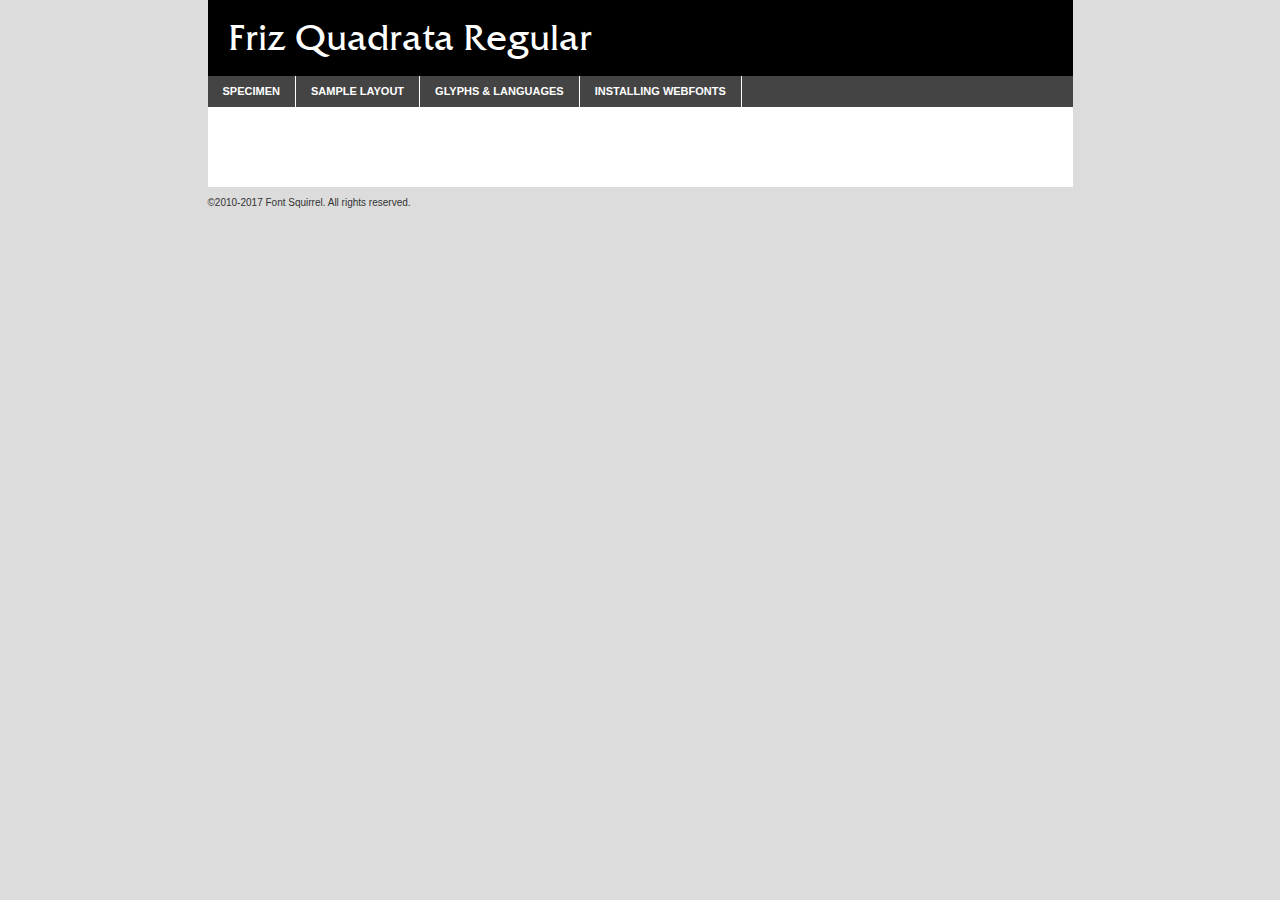
<file: assets/webfonts/friz_quadrata_regular-demo.html>
<!DOCTYPE html PUBLIC "-//W3C//DTD XHTML 1.0 Transitional//EN"
	"http://www.w3.org/TR/xhtml1/DTD/xhtml1-transitional.dtd">

<html xmlns="http://www.w3.org/1999/xhtml" xml:lang="en" lang="en">
<head>
	<meta http-equiv="Content-Type" content="text/html; charset=utf-8" />
	<script src="http://ajax.googleapis.com/ajax/libs/jquery/1.7.2/jquery.min.js" type="text/javascript" charset="utf-8"></script>
	<script type="text/javascript">
	(function($){$.fn.easyTabs=function(option){var param=jQuery.extend({fadeSpeed:"fast",defaultContent:1,activeClass:'active'},option);$(this).each(function(){var thisId="#"+this.id;if(param.defaultContent==''){param.defaultContent=1;}
	if(typeof param.defaultContent=="number")
	{var defaultTab=$(thisId+" .tabs li:eq("+(param.defaultContent-1)+") a").attr('href').substr(1);}else{var defaultTab=param.defaultContent;}
	$(thisId+" .tabs li a").each(function(){var tabToHide=$(this).attr('href').substr(1);$("#"+tabToHide).addClass('easytabs-tab-content');});hideAll();changeContent(defaultTab);function hideAll(){$(thisId+" .easytabs-tab-content").hide();}
	function changeContent(tabId){hideAll();$(thisId+" .tabs li").removeClass(param.activeClass);$(thisId+" .tabs li a[href=#"+tabId+"]").closest('li').addClass(param.activeClass);if(param.fadeSpeed!="none")
	{$(thisId+" #"+tabId).fadeIn(param.fadeSpeed);}else{$(thisId+" #"+tabId).show();}}
	$(thisId+" .tabs li").click(function(){var tabId=$(this).find('a').attr('href').substr(1);changeContent(tabId);return false;});});}})(jQuery);
	</script>
	<link rel="stylesheet" href="specimen_files/specimen_stylesheet.css" type="text/css" charset="utf-8" />
	<link rel="stylesheet" href="stylesheet.css" type="text/css" charset="utf-8" />

	<style type="text/css">
					body{
				font-family: 'friz_quadrataregular';
							}
		</style>

	<title>Friz Quadrata Regular Specimen</title>
	
	
	<script type="text/javascript" charset="utf-8">
		$(document).ready(function() {
			$('#container').easyTabs({defaultContent:1});
		});
	</script>
</head>

<body>
<div id="container">
	<div id="header">
		Friz Quadrata Regular	</div>
	<ul class="tabs">
		<li><a href="#specimen">Specimen</a></li>
		<li><a href="#layout">Sample Layout</a></li>
				<li><a href="#glyphs">Glyphs &amp; Languages</a></li>
		<li><a href="#installing">Installing Webfonts</a></li>
		
	</ul>
	
	<div id="main_content">

		
			<div id="specimen">
		
				<div class="section">
					<div class="grid12 firstcol">
						<div class="huge">AaBb</div>
					</div>
				</div>
		
				<div class="section">
					<div class="glyph_range">A&#x200B;B&#x200b;C&#x200b;D&#x200b;E&#x200b;F&#x200b;G&#x200b;H&#x200b;I&#x200b;J&#x200b;K&#x200b;L&#x200b;M&#x200b;N&#x200b;O&#x200b;P&#x200b;Q&#x200b;R&#x200b;S&#x200b;T&#x200b;U&#x200b;V&#x200b;W&#x200b;X&#x200b;Y&#x200b;Z&#x200b;a&#x200b;b&#x200b;c&#x200b;d&#x200b;e&#x200b;f&#x200b;g&#x200b;h&#x200b;i&#x200b;j&#x200b;k&#x200b;l&#x200b;m&#x200b;n&#x200b;o&#x200b;p&#x200b;q&#x200b;r&#x200b;s&#x200b;t&#x200b;u&#x200b;v&#x200b;w&#x200b;x&#x200b;y&#x200b;z&#x200b;1&#x200b;2&#x200b;3&#x200b;4&#x200b;5&#x200b;6&#x200b;7&#x200b;8&#x200b;9&#x200b;0&#x200b;&amp;&#x200b;.&#x200b;,&#x200b;?&#x200b;!&#x200b;&#64;&#x200b;(&#x200b;)&#x200b;#&#x200b;$&#x200b;%&#x200b;*&#x200b;+&#x200b;-&#x200b;=&#x200b;:&#x200b;;</div>
				</div>
				<div class="section">
					<div class="grid12 firstcol">
						<table class="sample_table">
							<tr><td>10</td><td class="size10">abcdefghijklmnopqrstuvwxyzABCDEFGHIJKLMNOPQRSTUVWXYZ0123456789abcdefghijklmnopqrstuvwxyzABCDEFGHIJKLMNOPQRSTUVWXYZ0123456789abcdefghijklmnopqrstuvwxyzABCDEFGHIJKLMNOPQRSTUVWXYZ</td></tr>
							<tr><td>11</td><td class="size11">abcdefghijklmnopqrstuvwxyzABCDEFGHIJKLMNOPQRSTUVWXYZ0123456789abcdefghijklmnopqrstuvwxyzABCDEFGHIJKLMNOPQRSTUVWXYZ0123456789abcdefghijklmnopqrstuvwxyzABCDEFGHIJKLMNOPQRSTUVWXYZ</td></tr>
							<tr><td>12</td><td class="size12">abcdefghijklmnopqrstuvwxyzABCDEFGHIJKLMNOPQRSTUVWXYZ0123456789abcdefghijklmnopqrstuvwxyzABCDEFGHIJKLMNOPQRSTUVWXYZ0123456789abcdefghijklmnopqrstuvwxyzABCDEFGHIJKLMNOPQRSTUVWXYZ</td></tr>
							<tr><td>13</td><td class="size13">abcdefghijklmnopqrstuvwxyzABCDEFGHIJKLMNOPQRSTUVWXYZ0123456789abcdefghijklmnopqrstuvwxyzABCDEFGHIJKLMNOPQRSTUVWXYZ0123456789abcdefghijklmnopqrstuvwxyzABCDEFGHIJKLMNOPQRSTUVWXYZ</td></tr>
							<tr><td>14</td><td class="size14">abcdefghijklmnopqrstuvwxyzABCDEFGHIJKLMNOPQRSTUVWXYZ0123456789abcdefghijklmnopqrstuvwxyzABCDEFGHIJKLMNOPQRSTUVWXYZ0123456789abcdefghijklmnopqrstuvwxyzABCDEFGHIJKLMNOPQRSTUVWXYZ</td></tr>
							<tr><td>16</td><td class="size16">abcdefghijklmnopqrstuvwxyzABCDEFGHIJKLMNOPQRSTUVWXYZ0123456789abcdefghijklmnopqrstuvwxyzABCDEFGHIJKLMNOPQRSTUVWXYZ</td></tr>
							<tr><td>18</td><td class="size18">abcdefghijklmnopqrstuvwxyzABCDEFGHIJKLMNOPQRSTUVWXYZ0123456789abcdefghijklmnopqrstuvwxyzABCDEFGHIJKLMNOPQRSTUVWXYZ</td></tr>
							<tr><td>20</td><td class="size20">abcdefghijklmnopqrstuvwxyzABCDEFGHIJKLMNOPQRSTUVWXYZ0123456789abcdefghijklmnopqrstuvwxyzABCDEFGHIJKLMNOPQRSTUVWXYZ</td></tr>
							<tr><td>24</td><td class="size24">abcdefghijklmnopqrstuvwxyzABCDEFGHIJKLMNOPQRSTUVWXYZ0123456789abcdefghijklmnopqrstuvwxyzABCDEFGHIJKLMNOPQRSTUVWXYZ</td></tr>
							<tr><td>30</td><td class="size30">abcdefghijklmnopqrstuvwxyzABCDEFGHIJKLMNOPQRSTUVWXYZ0123456789abcdefghijklmnopqrstuvwxyzABCDEFGHIJKLMNOPQRSTUVWXYZ</td></tr>
							<tr><td>36</td><td class="size36">abcdefghijklmnopqrstuvwxyzABCDEFGHIJKLMNOPQRSTUVWXYZ0123456789abcdefghijklmnopqrstuvwxyzABCDEFGHIJKLMNOPQRSTUVWXYZ</td></tr>
							<tr><td>48</td><td class="size48">abcdefghijklmnopqrstuvwxyzABCDEFGHIJKLMNOPQRSTUVWXYZ0123456789abcdefghijklmnopqrstuvwxyzABCDEFGHIJKLMNOPQRSTUVWXYZ</td></tr>
							<tr><td>60</td><td class="size60">abcdefghijklmnopqrstuvwxyzABCDEFGHIJKLMNOPQRSTUVWXYZ0123456789abcdefghijklmnopqrstuvwxyzABCDEFGHIJKLMNOPQRSTUVWXYZ</td></tr>
							<tr><td>72</td><td class="size72">abcdefghijklmnopqrstuvwxyzABCDEFGHIJKLMNOPQRSTUVWXYZ0123456789abcdefghijklmnopqrstuvwxyzABCDEFGHIJKLMNOPQRSTUVWXYZ</td></tr>
							<tr><td>90</td><td class="size90">abcdefghijklmnopqrstuvwxyzABCDEFGHIJKLMNOPQRSTUVWXYZ0123456789abcdefghijklmnopqrstuvwxyzABCDEFGHIJKLMNOPQRSTUVWXYZ</td></tr>
						</table>
				
					</div>
			
				</div>
		
		
		
								<div class="section" id="bodycomparison">


										<div id="xheight">
				<div class="fontbody">&#x25FC;&#x25FC;&#x25FC;&#x25FC;&#x25FC;&#x25FC;&#x25FC;&#x25FC;&#x25FC;&#x25FC;&#x25FC;&#x25FC;&#x25FC;&#x25FC;&#x25FC;&#x25FC;&#x25FC;&#x25FC;&#x25FC;&#x25FC;&#x25FC;&#x25FC;&#x25FC;&#x25FC;&#x25FC;&#x25FC;&#x25FC;&#x25FC;&#x25FC;&#x25FC;&#x25FC;&#x25FC;&#x25FC;&#x25FC;&#x25FC;&#x25FC;&#x25FC;&#x25FC;&#x25FC;&#x25FC;&#x25FC;&#x25FC;&#x25FC;&#x25FC;&#x25FC;&#x25FC;&#x25FC;&#x25FC;&#x25FC;&#x25FC;&#x25FC;&#x25FC;&#x25FC;&#x25FC;&#x25FC;&#x25FC;&#x25FC;&#x25FC;&#x25FC;&#x25FC;&#x25FC;&#x25FC;&#x25FC;&#x25FC;&#x25FC;&#x25FC;&#x25FC;&#x25FC;&#x25FC;&#x25FC;&#x25FC;&#x25FC;&#x25FC;&#x25FC;&#x25FC;&#x25FC;&#x25FC;&#x25FC;&#x25FC;&#x25FC;&#x25FC;&#x25FC;&#x25FC;&#x25FC;&#x25FC;&#x25FC;&#x25FC;&#x25FC;&#x25FC;&#x25FC;&#x25FC;&#x25FC;&#x25FC;&#x25FC;&#x25FC;&#x25FC;&#x25FC;&#x25FC;&#x25FC;body</div><div class="arialbody">body</div><div class="verdanabody">body</div><div class="georgiabody">body</div></div>
										<div class="fontbody" style="z-index:1">
											body<span>Friz Quadrata Regular</span>
										</div>
										<div class="arialbody" style="z-index:1">
											body<span>Arial</span>
										</div>
										<div class="verdanabody" style="z-index:1">
											body<span>Verdana</span>
										</div>
										<div class="georgiabody" style="z-index:1">
											body<span>Georgia</span>
										</div>



								</div>
		
		
				<div class="section psample psample_row1" id="">
					
					<div class="grid2 firstcol">
						<p class="size10"><span>10.</span>Aenean lacinia bibendum nulla sed consectetur. Fusce dapibus, tellus ac cursus commodo, tortor mauris condimentum nibh, ut fermentum massa justo sit amet risus. Nullam id dolor id nibh ultricies vehicula ut id elit. Cum sociis natoque penatibus et magnis dis parturient montes, nascetur ridiculus mus. Nulla vitae elit libero, a pharetra augue.</p>
			
					</div>
					<div class="grid3">
						<p class="size11"><span>11.</span>Aenean lacinia bibendum nulla sed consectetur. Fusce dapibus, tellus ac cursus commodo, tortor mauris condimentum nibh, ut fermentum massa justo sit amet risus. Nullam id dolor id nibh ultricies vehicula ut id elit. Cum sociis natoque penatibus et magnis dis parturient montes, nascetur ridiculus mus. Nulla vitae elit libero, a pharetra augue.</p>
			
					</div>
					<div class="grid3">
						<p class="size12"><span>12.</span>Aenean lacinia bibendum nulla sed consectetur. Fusce dapibus, tellus ac cursus commodo, tortor mauris condimentum nibh, ut fermentum massa justo sit amet risus. Nullam id dolor id nibh ultricies vehicula ut id elit. Cum sociis natoque penatibus et magnis dis parturient montes, nascetur ridiculus mus. Nulla vitae elit libero, a pharetra augue.</p>
			
					</div>
					<div class="grid4">
						<p class="size13"><span>13.</span>Aenean lacinia bibendum nulla sed consectetur. Fusce dapibus, tellus ac cursus commodo, tortor mauris condimentum nibh, ut fermentum massa justo sit amet risus. Nullam id dolor id nibh ultricies vehicula ut id elit. Cum sociis natoque penatibus et magnis dis parturient montes, nascetur ridiculus mus. Nulla vitae elit libero, a pharetra augue.</p>
			
					</div>
					<div class="white_blend"></div>
					
				</div>
				<div class="section psample psample_row2" id="">
					<div class="grid3 firstcol">
						<p class="size14"><span>14.</span>Aenean lacinia bibendum nulla sed consectetur. Fusce dapibus, tellus ac cursus commodo, tortor mauris condimentum nibh, ut fermentum massa justo sit amet risus. Nullam id dolor id nibh ultricies vehicula ut id elit. Cum sociis natoque penatibus et magnis dis parturient montes, nascetur ridiculus mus. Nulla vitae elit libero, a pharetra augue.</p>
			
					</div>
					<div class="grid4">
						<p class="size16"><span>16.</span>Aenean lacinia bibendum nulla sed consectetur. Fusce dapibus, tellus ac cursus commodo, tortor mauris condimentum nibh, ut fermentum massa justo sit amet risus. Nullam id dolor id nibh ultricies vehicula ut id elit. Cum sociis natoque penatibus et magnis dis parturient montes, nascetur ridiculus mus. Nulla vitae elit libero, a pharetra augue.</p>
			
					</div>
					<div class="grid5">
						<p class="size18"><span>18.</span>Aenean lacinia bibendum nulla sed consectetur. Fusce dapibus, tellus ac cursus commodo, tortor mauris condimentum nibh, ut fermentum massa justo sit amet risus. Nullam id dolor id nibh ultricies vehicula ut id elit. Cum sociis natoque penatibus et magnis dis parturient montes, nascetur ridiculus mus. Nulla vitae elit libero, a pharetra augue.</p>
			
					</div>

					<div class="white_blend"></div>

				</div>
				
				<div class="section psample psample_row3" id="">
					<div class="grid5 firstcol">
						<p class="size20"><span>20.</span>Aenean lacinia bibendum nulla sed consectetur. Fusce dapibus, tellus ac cursus commodo, tortor mauris condimentum nibh, ut fermentum massa justo sit amet risus. Nullam id dolor id nibh ultricies vehicula ut id elit. Cum sociis natoque penatibus et magnis dis parturient montes, nascetur ridiculus mus. Nulla vitae elit libero, a pharetra augue.</p>
					</div>
					<div class="grid7">
						<p class="size24"><span>24.</span>Aenean lacinia bibendum nulla sed consectetur. Fusce dapibus, tellus ac cursus commodo, tortor mauris condimentum nibh, ut fermentum massa justo sit amet risus. Nullam id dolor id nibh ultricies vehicula ut id elit. Cum sociis natoque penatibus et magnis dis parturient montes, nascetur ridiculus mus. Nulla vitae elit libero, a pharetra augue.</p>
					</div>
					
					<div class="white_blend"></div>
					
				</div>
				
				<div class="section psample psample_row4" id="">
					<div class="grid12 firstcol">
						<p class="size30"><span>30.</span>Aenean lacinia bibendum nulla sed consectetur. Fusce dapibus, tellus ac cursus commodo, tortor mauris condimentum nibh, ut fermentum massa justo sit amet risus. Nullam id dolor id nibh ultricies vehicula ut id elit. Cum sociis natoque penatibus et magnis dis parturient montes, nascetur ridiculus mus. Nulla vitae elit libero, a pharetra augue.</p>
					</div>
					<div class="white_blend"></div>
					
				</div>
				
				
				
				<div class="section psample psample_row1 fullreverse">
					<div class="grid2 firstcol">
						<p class="size10"><span>10.</span>Aenean lacinia bibendum nulla sed consectetur. Fusce dapibus, tellus ac cursus commodo, tortor mauris condimentum nibh, ut fermentum massa justo sit amet risus. Nullam id dolor id nibh ultricies vehicula ut id elit. Cum sociis natoque penatibus et magnis dis parturient montes, nascetur ridiculus mus. Nulla vitae elit libero, a pharetra augue.</p>
			
					</div>
					<div class="grid3">
						<p class="size11"><span>11.</span>Aenean lacinia bibendum nulla sed consectetur. Fusce dapibus, tellus ac cursus commodo, tortor mauris condimentum nibh, ut fermentum massa justo sit amet risus. Nullam id dolor id nibh ultricies vehicula ut id elit. Cum sociis natoque penatibus et magnis dis parturient montes, nascetur ridiculus mus. Nulla vitae elit libero, a pharetra augue.</p>
			
					</div>
					<div class="grid3">
						<p class="size12"><span>12.</span>Aenean lacinia bibendum nulla sed consectetur. Fusce dapibus, tellus ac cursus commodo, tortor mauris condimentum nibh, ut fermentum massa justo sit amet risus. Nullam id dolor id nibh ultricies vehicula ut id elit. Cum sociis natoque penatibus et magnis dis parturient montes, nascetur ridiculus mus. Nulla vitae elit libero, a pharetra augue.</p>
			
					</div>
					<div class="grid4">
						<p class="size13"><span>13.</span>Aenean lacinia bibendum nulla sed consectetur. Fusce dapibus, tellus ac cursus commodo, tortor mauris condimentum nibh, ut fermentum massa justo sit amet risus. Nullam id dolor id nibh ultricies vehicula ut id elit. Cum sociis natoque penatibus et magnis dis parturient montes, nascetur ridiculus mus. Nulla vitae elit libero, a pharetra augue.</p>
			
					</div>
					<div class="black_blend"></div>
					
				</div>
				
				<div class="section psample psample_row2 fullreverse">
					<div class="grid3 firstcol">
						<p class="size14"><span>14.</span>Aenean lacinia bibendum nulla sed consectetur. Fusce dapibus, tellus ac cursus commodo, tortor mauris condimentum nibh, ut fermentum massa justo sit amet risus. Nullam id dolor id nibh ultricies vehicula ut id elit. Cum sociis natoque penatibus et magnis dis parturient montes, nascetur ridiculus mus. Nulla vitae elit libero, a pharetra augue.</p>
			
					</div>
					<div class="grid4">
						<p class="size16"><span>16.</span>Aenean lacinia bibendum nulla sed consectetur. Fusce dapibus, tellus ac cursus commodo, tortor mauris condimentum nibh, ut fermentum massa justo sit amet risus. Nullam id dolor id nibh ultricies vehicula ut id elit. Cum sociis natoque penatibus et magnis dis parturient montes, nascetur ridiculus mus. Nulla vitae elit libero, a pharetra augue.</p>
			
					</div>
					<div class="grid5">
						<p class="size18"><span>18.</span>Aenean lacinia bibendum nulla sed consectetur. Fusce dapibus, tellus ac cursus commodo, tortor mauris condimentum nibh, ut fermentum massa justo sit amet risus. Nullam id dolor id nibh ultricies vehicula ut id elit. Cum sociis natoque penatibus et magnis dis parturient montes, nascetur ridiculus mus. Nulla vitae elit libero, a pharetra augue.</p>
			
					</div>
					<div class="black_blend"></div>

				</div>
				
				<div class="section psample fullreverse psample_row3" id="">
					<div class="grid5 firstcol">
						<p class="size20"><span>20.</span>Aenean lacinia bibendum nulla sed consectetur. Fusce dapibus, tellus ac cursus commodo, tortor mauris condimentum nibh, ut fermentum massa justo sit amet risus. Nullam id dolor id nibh ultricies vehicula ut id elit. Cum sociis natoque penatibus et magnis dis parturient montes, nascetur ridiculus mus. Nulla vitae elit libero, a pharetra augue.</p>
					</div>
					<div class="grid7">
						<p class="size24"><span>24.</span>Aenean lacinia bibendum nulla sed consectetur. Fusce dapibus, tellus ac cursus commodo, tortor mauris condimentum nibh, ut fermentum massa justo sit amet risus. Nullam id dolor id nibh ultricies vehicula ut id elit. Cum sociis natoque penatibus et magnis dis parturient montes, nascetur ridiculus mus. Nulla vitae elit libero, a pharetra augue.</p>
					</div>
					
					<div class="black_blend"></div>
					
				</div>
				
				<div class="section psample fullreverse psample_row4" id="" style="border-bottom: 20px #000 solid;">
					<div class="grid12 firstcol">
						<p class="size30"><span>30.</span>Aenean lacinia bibendum nulla sed consectetur. Fusce dapibus, tellus ac cursus commodo, tortor mauris condimentum nibh, ut fermentum massa justo sit amet risus. Nullam id dolor id nibh ultricies vehicula ut id elit. Cum sociis natoque penatibus et magnis dis parturient montes, nascetur ridiculus mus. Nulla vitae elit libero, a pharetra augue.</p>
					</div>
					<div class="black_blend"></div>
					
				</div>
				
				
				
				
			</div>
			
			<div id="layout">
				
				<div class="section">
					
					<div class="grid12 firstcol">
						<h1>Lorem Ipsum Dolor</h1>
						<h2>Etiam porta sem malesuada magna mollis euismod</h2>
						
						<p class="byline">By <a href="#link">Aenean Lacinia</a></p>
					</div>
				</div>
				<div class="section">
					<div class="grid8 firstcol">
						<p class="large">Donec sed odio dui. Morbi leo risus, porta ac consectetur ac, vestibulum at eros. Fusce dapibus, tellus ac cursus commodo, tortor mauris condimentum nibh, ut fermentum massa justo sit amet risus. </p>

						
						<h3>Pellentesque ornare sem</h3>

						<p>Maecenas sed diam eget risus varius blandit sit amet non magna. Maecenas faucibus mollis interdum. Donec ullamcorper nulla non metus auctor fringilla. Nullam id dolor id nibh ultricies vehicula ut id elit. Nullam id dolor id nibh ultricies vehicula ut id elit. </p>

						<p>Aenean eu leo quam. Pellentesque ornare sem lacinia quam venenatis vestibulum. Lorem ipsum dolor sit amet, consectetur adipiscing elit. Cum sociis natoque penatibus et magnis dis parturient montes, nascetur ridiculus mus. </p>

						<p>Nulla vitae elit libero, a pharetra augue. Praesent commodo cursus magna, vel scelerisque nisl consectetur et. Aenean lacinia bibendum nulla sed consectetur. </p>

						<p>Nullam quis risus eget urna mollis ornare vel eu leo. Nullam quis risus eget urna mollis ornare vel eu leo. Maecenas sed diam eget risus varius blandit sit amet non magna. Donec ullamcorper nulla non metus auctor fringilla. </p>

						<h3>Cras mattis consectetur</h3>

						<p>Aenean eu leo quam. Pellentesque ornare sem lacinia quam venenatis vestibulum. Aenean lacinia bibendum nulla sed consectetur. Integer posuere erat a ante venenatis dapibus posuere velit aliquet. Cras mattis consectetur purus sit amet fermentum. </p>

						<p>Nullam id dolor id nibh ultricies vehicula ut id elit. Nullam quis risus eget urna mollis ornare vel eu leo. Cras mattis consectetur purus sit amet fermentum.</p>
					</div>
					
					<div class="grid4 sidebar">
						
						<div class="box reverse">
							<p class="last">Nullam quis risus eget urna mollis ornare vel eu leo. Donec ullamcorper nulla non metus auctor fringilla. Cras mattis consectetur purus sit amet fermentum. Sed posuere consectetur est at lobortis. Lorem ipsum dolor sit amet, consectetur adipiscing elit. </p>
						</div>
						
						<p class="caption">Maecenas sed diam eget risus varius.</p>

						<p>Vestibulum id ligula porta felis euismod semper. Integer posuere erat a ante venenatis dapibus posuere velit aliquet. Vestibulum id ligula porta felis euismod semper. Sed posuere consectetur est at lobortis. Maecenas sed diam eget risus varius blandit sit amet non magna. Fusce dapibus, tellus ac cursus commodo, tortor mauris condimentum nibh, ut fermentum massa justo sit amet risus. </p>

					

						<p>Duis mollis, est non commodo luctus, nisi erat porttitor ligula, eget lacinia odio sem nec elit. Aenean lacinia bibendum nulla sed consectetur. Vivamus sagittis lacus vel augue laoreet rutrum faucibus dolor auctor. Aenean lacinia bibendum nulla sed consectetur. Nullam quis risus eget urna mollis ornare vel eu leo. </p>

						<p>Praesent commodo cursus magna, vel scelerisque nisl consectetur et. Donec ullamcorper nulla non metus auctor fringilla. Maecenas faucibus mollis interdum. Fusce dapibus, tellus ac cursus commodo, tortor mauris condimentum nibh, ut fermentum massa justo sit amet risus. </p>

					</div>
				</div>
				
			</div>


			



		<div id="glyphs">
			<div class="section">
				<div class="grid12 firstcol">
			
				<h1>Language Support</h1>
				<p>The subset of Friz Quadrata Regular in this kit supports the following languages:<br />
			
					Albanian, Basque, Breton, Chamorro, Danish, Dutch, English, Faroese, Finnish, French, Frisian, Galician, German, Icelandic, Italian, Malagasy, Norwegian, Portuguese, Spanish, Alsatian, Aragonese, Arapaho, Arrernte, Asturian, Aymara, Bislama, Cebuano, Corsican, Fijian, French_creole, Genoese, Gilbertese, Greenlandic, Haitian_creole, Hiligaynon, Hmong, Hopi, Ibanag, Iloko_ilokano, Indonesian, Interglossa_glosa, Interlingua, Irish_gaelic, Jerriais, Lojban, Lombard, Luxembourgeois, Manx, Mohawk, Norfolk_pitcairnese, Occitan, Oromo, Pangasinan, Papiamento, Piedmontese, Potawatomi, Rhaeto-romance, Romansh, Rotokas, Sami_lule, Samoan, Sardinian, Scots_gaelic, Seychelles_creole, Shona, Sicilian, Somali, Southern_ndebele, Swahili, Swati_swazi, Tagalog_filipino_pilipino, Tetum, Tok_pisin, Uyghur_latinized, Volapuk, Walloon, Warlpiri, Xhosa, Yapese, Zulu, Latinbasic, Ubasic, Demo				</p>
				<h1>Glyph Chart</h1>
				<p>The subset of Friz Quadrata Regular in this kit includes all the glyphs listed below. Unicode entities are included above each glyph to help you insert individual characters into your layout.</p>
				<div id="glyph_chart">
			
																				 <div><p>&amp;#13;</p>&#13;</div>
																				 <div><p>&amp;#32;</p>&#32;</div>
																				 <div><p>&amp;#33;</p>&#33;</div>
																				 <div><p>&amp;#34;</p>&#34;</div>
																				 <div><p>&amp;#35;</p>&#35;</div>
																				 <div><p>&amp;#36;</p>&#36;</div>
																				 <div><p>&amp;#37;</p>&#37;</div>
																				 <div><p>&amp;#38;</p>&#38;</div>
																				 <div><p>&amp;#39;</p>&#39;</div>
																				 <div><p>&amp;#40;</p>&#40;</div>
																				 <div><p>&amp;#41;</p>&#41;</div>
																				 <div><p>&amp;#42;</p>&#42;</div>
																				 <div><p>&amp;#43;</p>&#43;</div>
																				 <div><p>&amp;#44;</p>&#44;</div>
																				 <div><p>&amp;#45;</p>&#45;</div>
																				 <div><p>&amp;#46;</p>&#46;</div>
																				 <div><p>&amp;#47;</p>&#47;</div>
																				 <div><p>&amp;#48;</p>&#48;</div>
																				 <div><p>&amp;#49;</p>&#49;</div>
																				 <div><p>&amp;#50;</p>&#50;</div>
																				 <div><p>&amp;#51;</p>&#51;</div>
																				 <div><p>&amp;#52;</p>&#52;</div>
																				 <div><p>&amp;#53;</p>&#53;</div>
																				 <div><p>&amp;#54;</p>&#54;</div>
																				 <div><p>&amp;#55;</p>&#55;</div>
																				 <div><p>&amp;#56;</p>&#56;</div>
																				 <div><p>&amp;#57;</p>&#57;</div>
																				 <div><p>&amp;#58;</p>&#58;</div>
																				 <div><p>&amp;#59;</p>&#59;</div>
																				 <div><p>&amp;#60;</p>&#60;</div>
																				 <div><p>&amp;#61;</p>&#61;</div>
																				 <div><p>&amp;#62;</p>&#62;</div>
																				 <div><p>&amp;#63;</p>&#63;</div>
																				 <div><p>&amp;#64;</p>&#64;</div>
																				 <div><p>&amp;#65;</p>&#65;</div>
																				 <div><p>&amp;#66;</p>&#66;</div>
																				 <div><p>&amp;#67;</p>&#67;</div>
																				 <div><p>&amp;#68;</p>&#68;</div>
																				 <div><p>&amp;#69;</p>&#69;</div>
																				 <div><p>&amp;#70;</p>&#70;</div>
																				 <div><p>&amp;#71;</p>&#71;</div>
																				 <div><p>&amp;#72;</p>&#72;</div>
																				 <div><p>&amp;#73;</p>&#73;</div>
																				 <div><p>&amp;#74;</p>&#74;</div>
																				 <div><p>&amp;#75;</p>&#75;</div>
																				 <div><p>&amp;#76;</p>&#76;</div>
																				 <div><p>&amp;#77;</p>&#77;</div>
																				 <div><p>&amp;#78;</p>&#78;</div>
																				 <div><p>&amp;#79;</p>&#79;</div>
																				 <div><p>&amp;#80;</p>&#80;</div>
																				 <div><p>&amp;#81;</p>&#81;</div>
																				 <div><p>&amp;#82;</p>&#82;</div>
																				 <div><p>&amp;#83;</p>&#83;</div>
																				 <div><p>&amp;#84;</p>&#84;</div>
																				 <div><p>&amp;#85;</p>&#85;</div>
																				 <div><p>&amp;#86;</p>&#86;</div>
																				 <div><p>&amp;#87;</p>&#87;</div>
																				 <div><p>&amp;#88;</p>&#88;</div>
																				 <div><p>&amp;#89;</p>&#89;</div>
																				 <div><p>&amp;#90;</p>&#90;</div>
																				 <div><p>&amp;#91;</p>&#91;</div>
																				 <div><p>&amp;#92;</p>&#92;</div>
																				 <div><p>&amp;#93;</p>&#93;</div>
																				 <div><p>&amp;#94;</p>&#94;</div>
																				 <div><p>&amp;#95;</p>&#95;</div>
																				 <div><p>&amp;#96;</p>&#96;</div>
																				 <div><p>&amp;#97;</p>&#97;</div>
																				 <div><p>&amp;#98;</p>&#98;</div>
																				 <div><p>&amp;#99;</p>&#99;</div>
																				 <div><p>&amp;#100;</p>&#100;</div>
																				 <div><p>&amp;#101;</p>&#101;</div>
																				 <div><p>&amp;#102;</p>&#102;</div>
																				 <div><p>&amp;#103;</p>&#103;</div>
																				 <div><p>&amp;#104;</p>&#104;</div>
																				 <div><p>&amp;#105;</p>&#105;</div>
																				 <div><p>&amp;#106;</p>&#106;</div>
																				 <div><p>&amp;#107;</p>&#107;</div>
																				 <div><p>&amp;#108;</p>&#108;</div>
																				 <div><p>&amp;#109;</p>&#109;</div>
																				 <div><p>&amp;#110;</p>&#110;</div>
																				 <div><p>&amp;#111;</p>&#111;</div>
																				 <div><p>&amp;#112;</p>&#112;</div>
																				 <div><p>&amp;#113;</p>&#113;</div>
																				 <div><p>&amp;#114;</p>&#114;</div>
																				 <div><p>&amp;#115;</p>&#115;</div>
																				 <div><p>&amp;#116;</p>&#116;</div>
																				 <div><p>&amp;#117;</p>&#117;</div>
																				 <div><p>&amp;#118;</p>&#118;</div>
																				 <div><p>&amp;#119;</p>&#119;</div>
																				 <div><p>&amp;#120;</p>&#120;</div>
																				 <div><p>&amp;#121;</p>&#121;</div>
																				 <div><p>&amp;#122;</p>&#122;</div>
																				 <div><p>&amp;#123;</p>&#123;</div>
																				 <div><p>&amp;#124;</p>&#124;</div>
																				 <div><p>&amp;#125;</p>&#125;</div>
																				 <div><p>&amp;#126;</p>&#126;</div>
																				 <div><p>&amp;#160;</p>&#160;</div>
																				 <div><p>&amp;#161;</p>&#161;</div>
																				 <div><p>&amp;#162;</p>&#162;</div>
																				 <div><p>&amp;#163;</p>&#163;</div>
																				 <div><p>&amp;#164;</p>&#164;</div>
																				 <div><p>&amp;#165;</p>&#165;</div>
																				 <div><p>&amp;#166;</p>&#166;</div>
																				 <div><p>&amp;#167;</p>&#167;</div>
																				 <div><p>&amp;#168;</p>&#168;</div>
																				 <div><p>&amp;#169;</p>&#169;</div>
																				 <div><p>&amp;#170;</p>&#170;</div>
																				 <div><p>&amp;#171;</p>&#171;</div>
																				 <div><p>&amp;#172;</p>&#172;</div>
																				 <div><p>&amp;#173;</p>&#173;</div>
																				 <div><p>&amp;#174;</p>&#174;</div>
																				 <div><p>&amp;#175;</p>&#175;</div>
																				 <div><p>&amp;#176;</p>&#176;</div>
																				 <div><p>&amp;#177;</p>&#177;</div>
																				 <div><p>&amp;#178;</p>&#178;</div>
																				 <div><p>&amp;#179;</p>&#179;</div>
																				 <div><p>&amp;#180;</p>&#180;</div>
																				 <div><p>&amp;#181;</p>&#181;</div>
																				 <div><p>&amp;#182;</p>&#182;</div>
																				 <div><p>&amp;#183;</p>&#183;</div>
																				 <div><p>&amp;#184;</p>&#184;</div>
																				 <div><p>&amp;#185;</p>&#185;</div>
																				 <div><p>&amp;#186;</p>&#186;</div>
																				 <div><p>&amp;#187;</p>&#187;</div>
																				 <div><p>&amp;#188;</p>&#188;</div>
																				 <div><p>&amp;#189;</p>&#189;</div>
																				 <div><p>&amp;#190;</p>&#190;</div>
																				 <div><p>&amp;#191;</p>&#191;</div>
																				 <div><p>&amp;#192;</p>&#192;</div>
																				 <div><p>&amp;#193;</p>&#193;</div>
																				 <div><p>&amp;#194;</p>&#194;</div>
																				 <div><p>&amp;#195;</p>&#195;</div>
																				 <div><p>&amp;#196;</p>&#196;</div>
																				 <div><p>&amp;#197;</p>&#197;</div>
																				 <div><p>&amp;#198;</p>&#198;</div>
																				 <div><p>&amp;#199;</p>&#199;</div>
																				 <div><p>&amp;#200;</p>&#200;</div>
																				 <div><p>&amp;#201;</p>&#201;</div>
																				 <div><p>&amp;#202;</p>&#202;</div>
																				 <div><p>&amp;#203;</p>&#203;</div>
																				 <div><p>&amp;#204;</p>&#204;</div>
																				 <div><p>&amp;#205;</p>&#205;</div>
																				 <div><p>&amp;#206;</p>&#206;</div>
																				 <div><p>&amp;#207;</p>&#207;</div>
																				 <div><p>&amp;#208;</p>&#208;</div>
																				 <div><p>&amp;#209;</p>&#209;</div>
																				 <div><p>&amp;#210;</p>&#210;</div>
																				 <div><p>&amp;#211;</p>&#211;</div>
																				 <div><p>&amp;#212;</p>&#212;</div>
																				 <div><p>&amp;#213;</p>&#213;</div>
																				 <div><p>&amp;#214;</p>&#214;</div>
																				 <div><p>&amp;#215;</p>&#215;</div>
																				 <div><p>&amp;#216;</p>&#216;</div>
																				 <div><p>&amp;#217;</p>&#217;</div>
																				 <div><p>&amp;#218;</p>&#218;</div>
																				 <div><p>&amp;#219;</p>&#219;</div>
																				 <div><p>&amp;#220;</p>&#220;</div>
																				 <div><p>&amp;#221;</p>&#221;</div>
																				 <div><p>&amp;#222;</p>&#222;</div>
																				 <div><p>&amp;#223;</p>&#223;</div>
																				 <div><p>&amp;#224;</p>&#224;</div>
																				 <div><p>&amp;#225;</p>&#225;</div>
																				 <div><p>&amp;#226;</p>&#226;</div>
																				 <div><p>&amp;#227;</p>&#227;</div>
																				 <div><p>&amp;#228;</p>&#228;</div>
																				 <div><p>&amp;#229;</p>&#229;</div>
																				 <div><p>&amp;#230;</p>&#230;</div>
																				 <div><p>&amp;#231;</p>&#231;</div>
																				 <div><p>&amp;#232;</p>&#232;</div>
																				 <div><p>&amp;#233;</p>&#233;</div>
																				 <div><p>&amp;#234;</p>&#234;</div>
																				 <div><p>&amp;#235;</p>&#235;</div>
																				 <div><p>&amp;#236;</p>&#236;</div>
																				 <div><p>&amp;#237;</p>&#237;</div>
																				 <div><p>&amp;#238;</p>&#238;</div>
																				 <div><p>&amp;#239;</p>&#239;</div>
																				 <div><p>&amp;#240;</p>&#240;</div>
																				 <div><p>&amp;#241;</p>&#241;</div>
																				 <div><p>&amp;#242;</p>&#242;</div>
																				 <div><p>&amp;#243;</p>&#243;</div>
																				 <div><p>&amp;#244;</p>&#244;</div>
																				 <div><p>&amp;#245;</p>&#245;</div>
																				 <div><p>&amp;#246;</p>&#246;</div>
																				 <div><p>&amp;#247;</p>&#247;</div>
																				 <div><p>&amp;#248;</p>&#248;</div>
																				 <div><p>&amp;#249;</p>&#249;</div>
																				 <div><p>&amp;#250;</p>&#250;</div>
																				 <div><p>&amp;#251;</p>&#251;</div>
																				 <div><p>&amp;#252;</p>&#252;</div>
																				 <div><p>&amp;#253;</p>&#253;</div>
																				 <div><p>&amp;#254;</p>&#254;</div>
																				 <div><p>&amp;#255;</p>&#255;</div>
																				 <div><p>&amp;#338;</p>&#338;</div>
																				 <div><p>&amp;#339;</p>&#339;</div>
																				 <div><p>&amp;#376;</p>&#376;</div>
																				 <div><p>&amp;#710;</p>&#710;</div>
																				 <div><p>&amp;#732;</p>&#732;</div>
																				 <div><p>&amp;#8192;</p>&#8192;</div>
																				 <div><p>&amp;#8193;</p>&#8193;</div>
																				 <div><p>&amp;#8194;</p>&#8194;</div>
																				 <div><p>&amp;#8195;</p>&#8195;</div>
																				 <div><p>&amp;#8196;</p>&#8196;</div>
																				 <div><p>&amp;#8197;</p>&#8197;</div>
																				 <div><p>&amp;#8198;</p>&#8198;</div>
																				 <div><p>&amp;#8199;</p>&#8199;</div>
																				 <div><p>&amp;#8200;</p>&#8200;</div>
																				 <div><p>&amp;#8201;</p>&#8201;</div>
																				 <div><p>&amp;#8202;</p>&#8202;</div>
																				 <div><p>&amp;#8208;</p>&#8208;</div>
																				 <div><p>&amp;#8209;</p>&#8209;</div>
																				 <div><p>&amp;#8210;</p>&#8210;</div>
																				 <div><p>&amp;#8211;</p>&#8211;</div>
																				 <div><p>&amp;#8212;</p>&#8212;</div>
																				 <div><p>&amp;#8216;</p>&#8216;</div>
																				 <div><p>&amp;#8217;</p>&#8217;</div>
																				 <div><p>&amp;#8218;</p>&#8218;</div>
																				 <div><p>&amp;#8220;</p>&#8220;</div>
																				 <div><p>&amp;#8221;</p>&#8221;</div>
																				 <div><p>&amp;#8222;</p>&#8222;</div>
																				 <div><p>&amp;#8226;</p>&#8226;</div>
																				 <div><p>&amp;#8230;</p>&#8230;</div>
																				 <div><p>&amp;#8239;</p>&#8239;</div>
																				 <div><p>&amp;#8249;</p>&#8249;</div>
																				 <div><p>&amp;#8250;</p>&#8250;</div>
																				 <div><p>&amp;#8287;</p>&#8287;</div>
																				 <div><p>&amp;#8482;</p>&#8482;</div>
																				 <div><p>&amp;#9724;</p>&#9724;</div>
																				 <div><p>&amp;#64257;</p>&#64257;</div>
																				 <div><p>&amp;#64258;</p>&#64258;</div>
																																						</div>	
				</div>
		
		
			</div>
		</div>
		
		
		<div id="specs">
			
		</div>
	
		<div id="installing">
			<div class="section">
				<div class="grid7 firstcol">
					<h1>Installing Webfonts</h1>
					
					<p>Webfonts are supported by all major browser platforms but not all in the same way. There are currently four different font formats that must be included in order to target all browsers. This includes TTF, WOFF, EOT and SVG.</p>
					
					<h2>1. Upload your webfonts</h2>
					<p>You must upload your webfont kit to your website. They should be in or near the same directory as your CSS files.</p>
					
					<h2>2. Include the webfont stylesheet</h2>
					<p>A special CSS @font-face declaration helps the various browsers select the appropriate font it needs without causing you a bunch of headaches. Learn more about this syntax by reading the <a href="https://www.fontspring.com/blog/further-hardening-of-the-bulletproof-syntax">Fontspring blog post</a> about it. The code for it is as follows:</p>


<code>
@font-face{ 
	font-family: 'MyWebFont';
	src: url('WebFont.eot');
	src: url('WebFont.eot?#iefix') format('embedded-opentype'),
	     url('WebFont.woff') format('woff'),
	     url('WebFont.ttf') format('truetype'),
	     url('WebFont.svg#webfont') format('svg');
}
</code>

	<p>We've already gone ahead and generated the code for you. All you have to do is link to the stylesheet in your HTML, like this:</p>
	<code>&lt;link rel=&quot;stylesheet&quot; href=&quot;stylesheet.css&quot; type=&quot;text/css&quot; charset=&quot;utf-8&quot; /&gt;</code>

					<h2>3. Modify your own stylesheet</h2>
					<p>To take advantage of your new fonts, you must tell your stylesheet to use them. Look at the original @font-face declaration above and find the property called "font-family." The name linked there will be what you use to reference the font. Prepend that webfont name to the font stack in the "font-family" property, inside the selector you want to change. For example:</p>
<code>p { font-family: 'WebFont', Arial, sans-serif; }</code>

<h2>4. Test</h2>
<p>Getting webfonts to work cross-browser <em>can</em> be tricky. Use the information in the sidebar to help you if you find that fonts aren't loading in a particular browser.</p>
				</div>
				
				<div class="grid5 sidebar">
					<div class="box">
						<h2>Troubleshooting<br />Font-Face Problems</h2>
						<p>Having trouble getting your webfonts to load in your new website? Here are some tips to sort out what might be the problem.</p>

						<h3>Fonts not showing in any browser</h3>

						<p>This sounds like you need to work on the plumbing. You either did not upload the fonts to the correct directory, or you did not link the fonts properly in the CSS. If you've confirmed that all this is correct and you still have a problem, take a look at your .htaccess file and see if requests are getting intercepted.</p>

						<h3>Fonts not loading in iPhone or iPad</h3>

						<p>The most common problem here is that you are serving the fonts from an IIS server. IIS refuses to serve files that have unknown MIME types. If that is the case, you must set the MIME type for SVG to "image/svg+xml" in the server settings. Follow these instructions from Microsoft if you need help.</p>

						<h3>Fonts not loading in Firefox</h3>

						<p>The primary reason for this failure? You are still using a version Firefox older than 3.5. So upgrade already! If that isn't it, then you are very likely serving fonts from a different domain. Firefox requires that all font assets be served from the same domain. Lastly it is possible that you need to add WOFF to your list of MIME types (if you are serving via IIS.)</p>

						<h3>Fonts not loading in IE</h3>

						<p>Are you looking at Internet Explorer on an actual Windows machine or are you cheating by using a service like Adobe BrowserLab? Many of these screenshot services do not render @font-face for IE. Best to test it on a real machine.</p>

						<h3>Fonts not loading in IE9</h3>

						<p>IE9, like Firefox, requires that fonts be served from the same domain as the website. Make sure that is the case.</p>
					</div>
				</div>
			</div>
			
		</div>
	
	</div>
	<div id="footer">
		<p>&copy;2010-2017 Font Squirrel. All rights reserved.</p>
	</div>
</div>
</body>
</html>
</file>
<file: assets/webfonts/stylesheet.css>
/*! Generated by Font Squirrel (https://www.fontsquirrel.com) on January 26, 2022 */



@font-face {
    font-family: 'frizquadratabold';
    src: url('friz_quadrata_bold-webfont.woff2') format('woff2'),
         url('friz_quadrata_bold-webfont.woff') format('woff');
    font-weight: normal;
    font-style: normal;

}




@font-face {
    font-family: 'friz_quadrataregular_italic';
    src: url('friz_quadrata_italic-webfont.woff2') format('woff2'),
         url('friz_quadrata_italic-webfont.woff') format('woff');
    font-weight: normal;
    font-style: normal;

}




@font-face {
    font-family: 'friz_quadrataregular';
    src: url('friz_quadrata_regular-webfont.woff2') format('woff2'),
         url('friz_quadrata_regular-webfont.woff') format('woff');
    font-weight: normal;
    font-style: normal;

}
</file>
<file: assets/webfonts/specimen_files/specimen_stylesheet.css>
@import url('grid_12-825-55-15.css');

/*  
	CSS Reset by Eric Meyer - Released under Public Domain
    http://meyerweb.com/eric/tools/css/reset/
*/
html, body, div, span, applet, object, iframe,
h1, h2, h3, h4, h5, h6, p, blockquote, pre,
a, abbr, acronym, address, big, cite, code,
del, dfn, em, font, img, ins, kbd, q, s, samp,
small, strike, strong, sub, sup, tt, var,
b, u, i, center, dl, dt, dd, ol, ul, li,
fieldset, form, label, legend, table, 
caption, tbody, tfoot, thead, tr, th, td 
                  {margin: 0;padding: 0;border: 0;outline: 0;
                  font-size: 100%;vertical-align: baseline;
                  background: transparent;}
body              {line-height: 1;}
ol, ul            {list-style: none;}
blockquote, q     {quotes: none;}
blockquote:before, blockquote:after,
q:before, q:after {content: '';	content: none;}
:focus            {outline: 0;}
ins               {text-decoration: none;}
del               {text-decoration: line-through;}
table             {border-collapse: collapse;border-spacing: 0;}




body {
	color: #000;
	background-color: #dcdcdc;
}

a {
	text-decoration: none;
	color: #1883ba;
}

h1{
	font-size: 32px;
	font-weight: normal;
	font-style: normal;
	margin-bottom: 18px;
}

h2{
	font-size: 18px;
}

#container {
	width: 865px;
	margin: 0px auto;
}


#header {
	padding: 20px;
	font-size: 36px;
	background-color: #000;
	color: #fff;
}

#header span {
	color: #666;
}
#main_content {
	background-color: #fff;
	padding: 60px 20px 20px;
}


#footer p {
	margin: 0;
	padding-top: 10px;
	padding-bottom: 50px;
	color: #333;
	font: 10px Arial, sans-serif;
}

.tabs {
	width: 100%;
	height: 31px;
	background-color: #444;
}
.tabs li {
	float:  left;
	margin: 0;
	overflow: hidden;
	background-color: #444;
}
.tabs li a {
	display: block;
	color: #fff;
	text-decoration: none;
	font: bold 11px/11px 'Arial';
	text-transform: uppercase;
	padding: 10px 15px;
	border-right: 1px solid #fff;
}

.tabs li a:hover {
		background-color: #00b3ff;

}

.tabs li.active a {
	color:  #000;
	background-color: #fff;
}



div.huge {
	
	font-size: 300px;
	line-height: 1em;
	padding: 0;
	letter-spacing: -.02em;
	overflow: hidden;
}
div.glyph_range {
	font-size: 72px;
	line-height: 1.1em;
}

.size10{ font-size: 10px; }
.size11{ font-size: 11px; }
.size12{ font-size: 12px; }
.size13{ font-size: 13px; }
.size14{ font-size: 14px; }
.size16{ font-size: 16px; }
.size18{ font-size: 18px; }
.size20{ font-size: 20px; }
.size24{ font-size: 24px; }
.size30{ font-size: 30px; }
.size36{ font-size: 36px; }
.size48{ font-size: 48px; }
.size60{ font-size: 60px; }
.size72{ font-size: 72px; }
.size90{ font-size: 90px; }


.psample_row1 {	height: 120px;}
.psample_row1 {	height: 120px;}
.psample_row2 {	height: 160px;}
.psample_row3 {	height: 160px;}
.psample_row4 {	height: 160px;}

.psample {
	overflow: hidden;
	position: relative;
}
.psample p {
	line-height: 1.3em;
	display: block;
	overflow: hidden;
	margin: 0;
}

.psample span {
	margin-right: .5em;
}

.white_blend {
	width: 100%;
	height: 61px;
	background-image: url([data-uri]);
	position: absolute;
	bottom: 0;
}
.black_blend {
	width: 100%;
	height: 61px;
	background-image: url([data-uri]);
	position: absolute;
	bottom: 0;
}
.fullreverse {
	background:  #000 !important;
	color:  #fff !important;
	margin-left: -20px;
	padding-left: 20px;
	margin-right: -20px;
	padding-right: 20px;
	padding: 20px;
	margin-bottom:0;
}


.sample_table td {
	padding-top: 3px;
	padding-bottom:5px;
	padding-left: 5px;
	vertical-align: middle;
	line-height: 1.2em;
}

.sample_table td:first-child {
	background-color: #eee;
	text-align: right;
	padding-right: 5px;
	padding-left: 0;
	padding: 5px;
	font: 11px/12px "Courier New", Courier, mono;
}

code {
	white-space: pre;
	background-color: #eee;
	display: block;
	padding: 10px;
	margin-bottom: 18px;
	overflow: auto;
}


.bottom,.last 	{margin-bottom:0 !important; padding-bottom:0 !important;}

.box  { 
  padding: 18px; 
  margin-bottom: 18px; 
  background: #eee; 
}

.reverse,.reversed { background:  #000 !important;color:  #fff !important; border: none !important;}

#bodycomparison {
	position: relative;
	overflow: hidden;
	font-size: 72px;
	height: 90px;
	white-space: nowrap;
}

#bodycomparison div{
	font-size: 72px;
	line-height: 90px;
	display: inline;
	margin: 0 15px 0 0;
	padding: 0;
}

#bodycomparison div span{
	font: 10px Arial;
	position: absolute;
	left: 0;
}
#xheight {
	float: none;
	position: absolute;
	color: #d9f3ff;
	font-size: 72px;
	line-height: 90px;
}

.fontbody {
 position: relative;
}
.arialbody{
	font-family: Arial;
	position: relative;
}
.verdanabody{
	font-family: Verdana;
	position: relative;
}
.georgiabody{
	font-family: Georgia;
	position: relative;
}

/* @group Layout page
 */

#layout h1 {
	font-size: 36px;
	line-height: 42px;
	font-weight: normal;
	font-style: normal;
}

#layout h2 {
	font-size: 24px;
	line-height: 23px;
	font-weight: normal;
	font-style: normal;
}

#layout h3 {
	font-size: 22px;
	line-height: 1.4em;
	margin-top: 1em;
	font-weight: normal;
	font-style: normal;
}


#layout p.byline {
	font-size: 12px;
	margin-top: 18px;
	line-height: 12px;
	margin-bottom: 0;
}
#layout p {
	font-size: 14px;
	line-height: 21px;
	margin-bottom: .5em;
}

#layout p.large{
	font-size: 18px;
	line-height: 26px;
}

#layout .sidebar p{
	font-size: 12px;
	line-height: 1.4em;
}

#layout p.caption {
	font-size: 10px;
	margin-top: -16px;
	margin-bottom: 18px;
}

/* @end */

/* @group Glyphs */

#glyph_chart div{
	background-color: #d9f3ff;
	color: black;
	float: left;
	font-size: 36px;
	height: 1.2em;
	line-height: 1.2em;
	margin-bottom: 1px;
	margin-right: 1px;
	text-align: center;
	width: 1.2em;
	position: relative;
	padding: .6em .2em .2em;
}

#glyph_chart div p {
	position: absolute;
	left: 0;
	top: 0;
	display: block;
	text-align: center;
	font: bold 9px Arial, sans-serif;
	background-color: #3a768f;
	width: 100%;
	color: #fff;
	padding: 2px 0;
}


#glyphs h1 {
	font-family: Arial, sans-serif;
}
/* @end */

/* @group Installing */

#installing {
	font: 13px Arial, sans-serif;
}

#installing p,
#glyphs p{
	line-height: 1.2em;
	margin-bottom: 18px;
	font: 13px Arial, sans-serif;
}



#installing h3{
	font-size: 15px;
	margin-top: 18px;
}

/* @end */

#rendering h1 {
	font-family: Arial, sans-serif;
}
.render_table td {
	font: 11px "Courier New", Courier, mono;
	vertical-align: middle;
}
</file>
